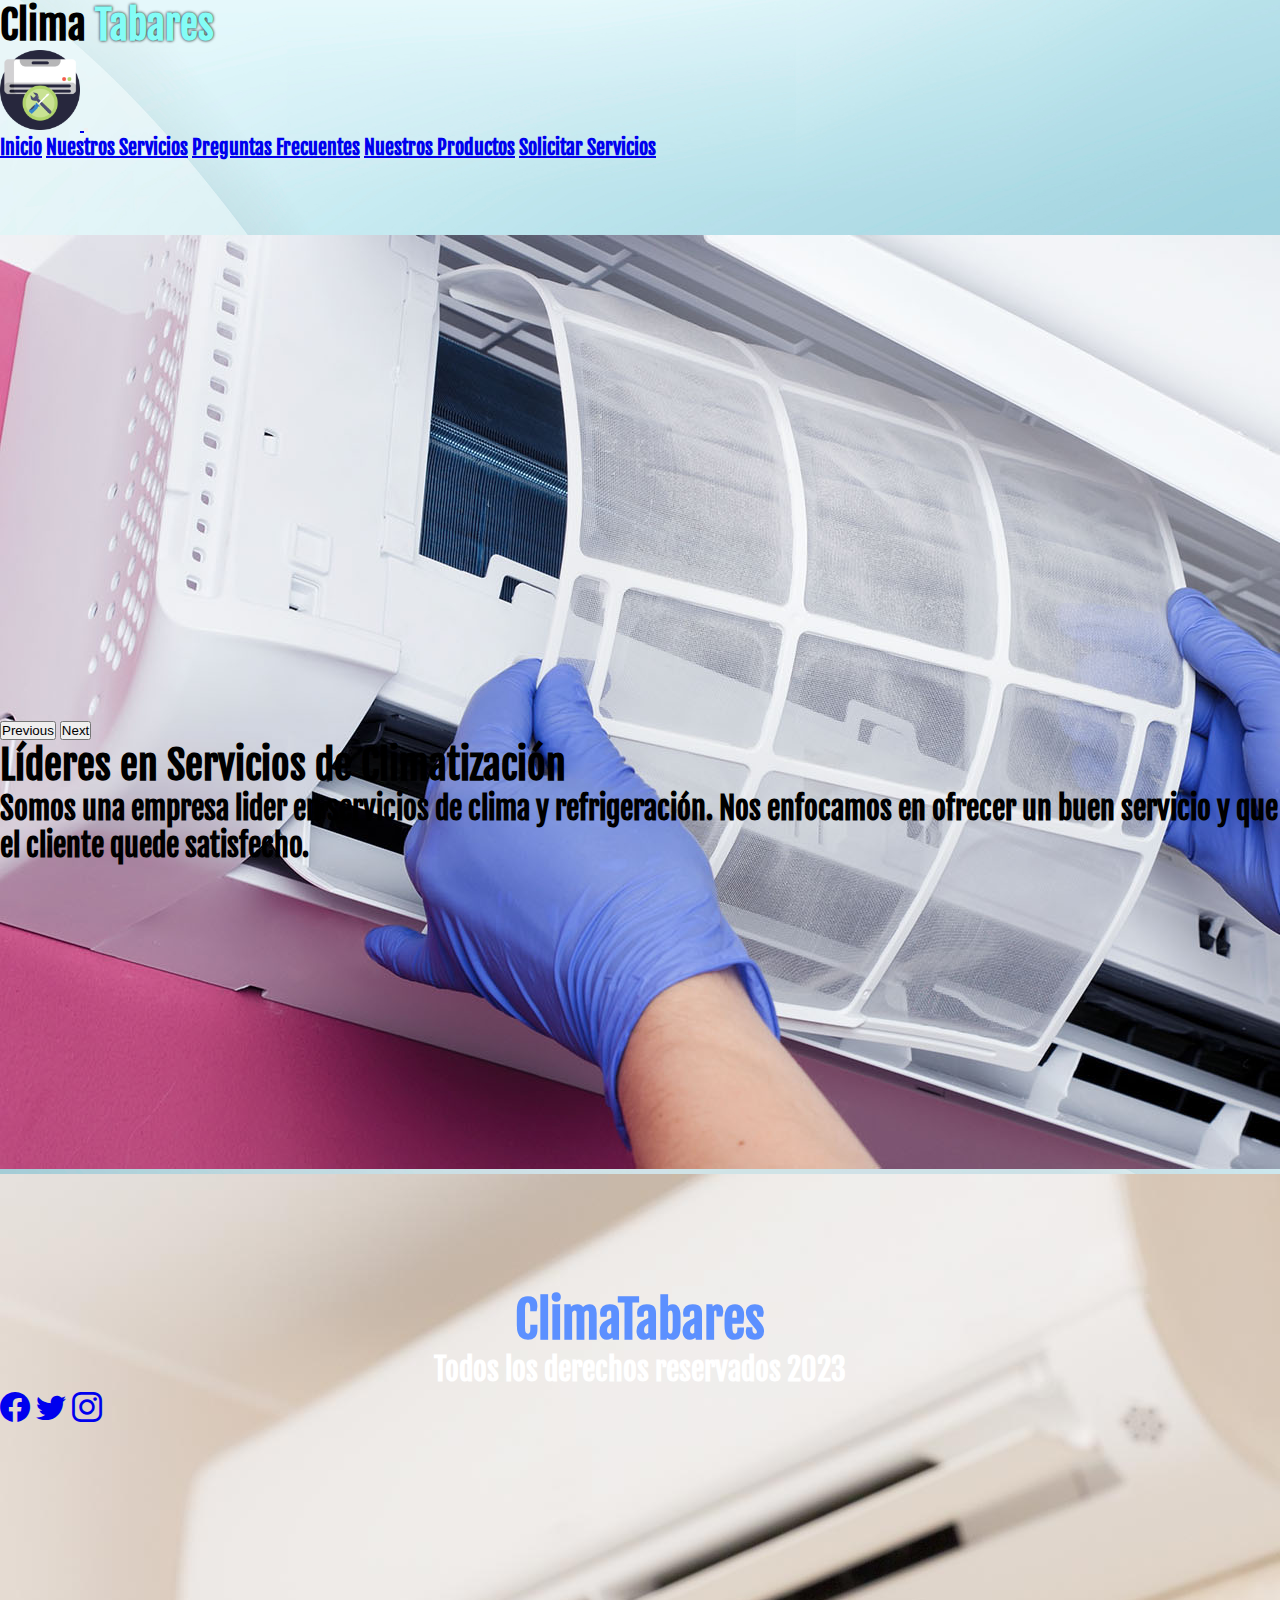
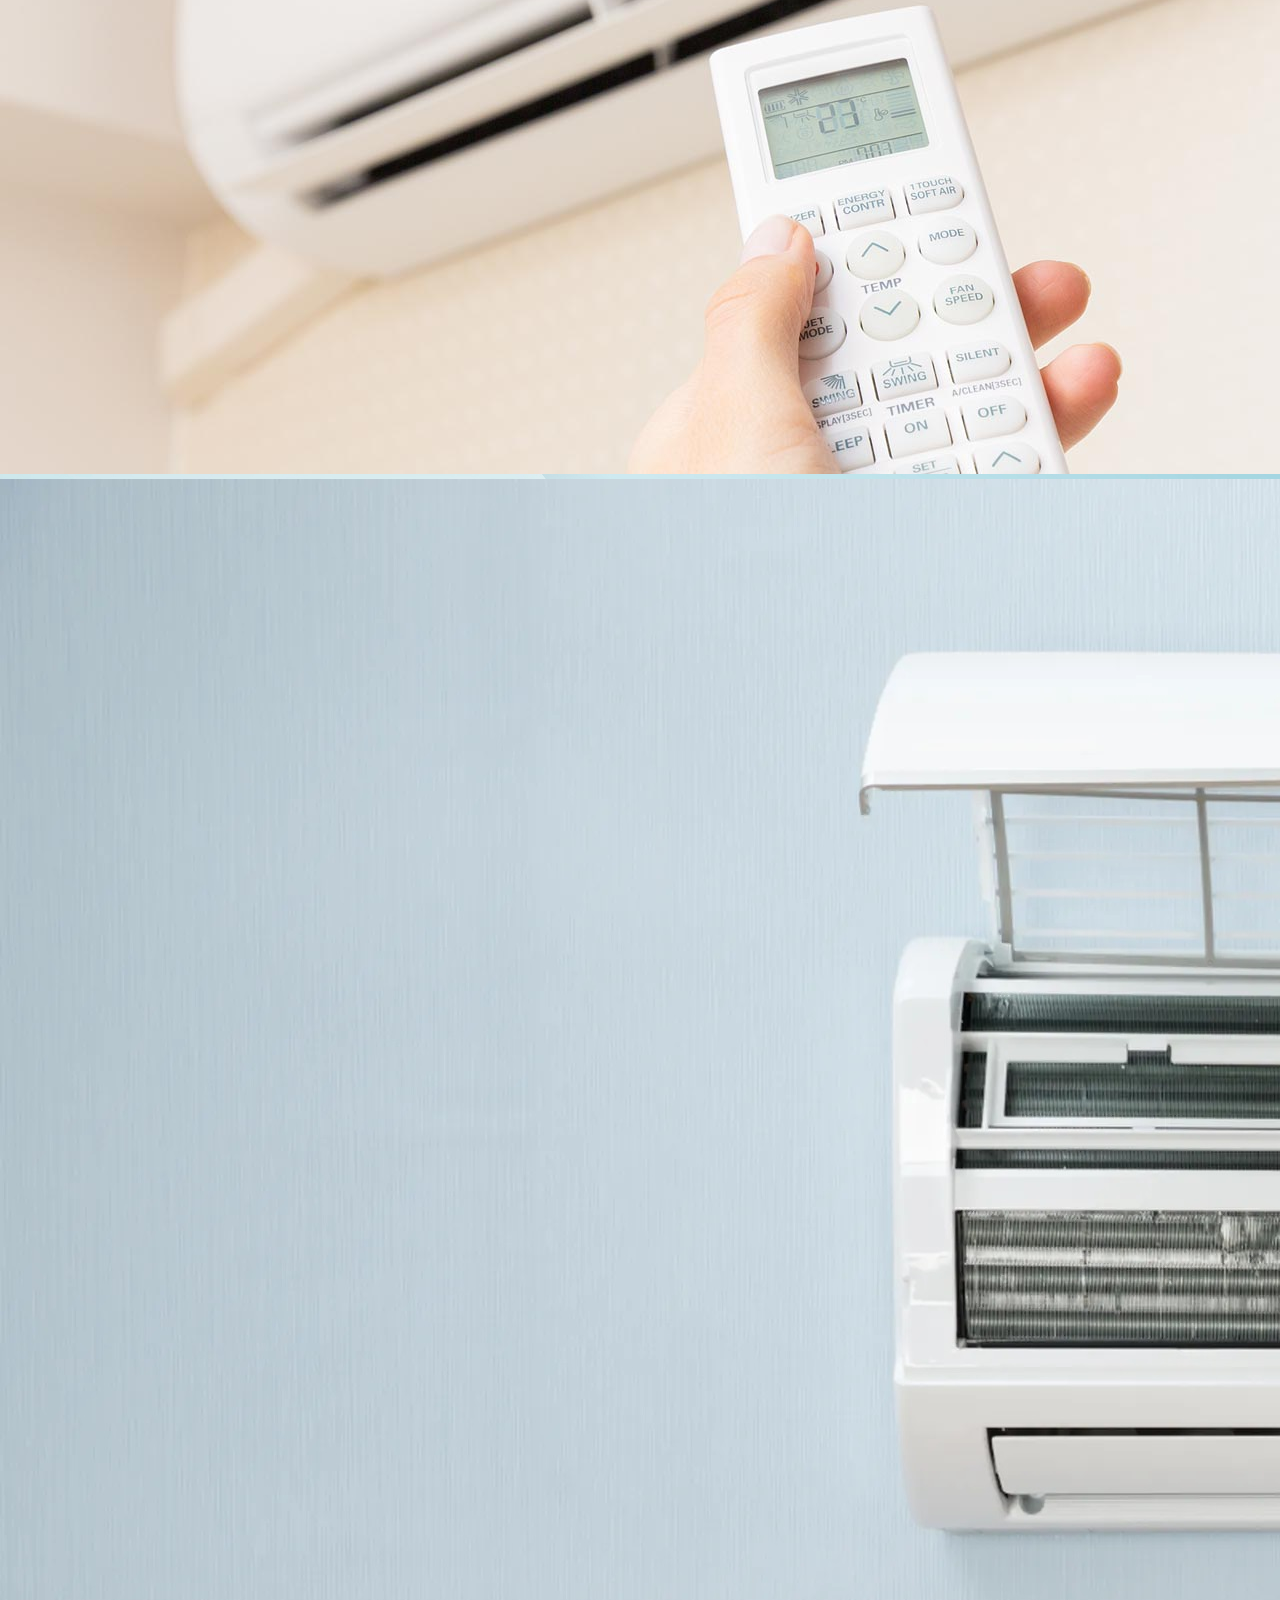
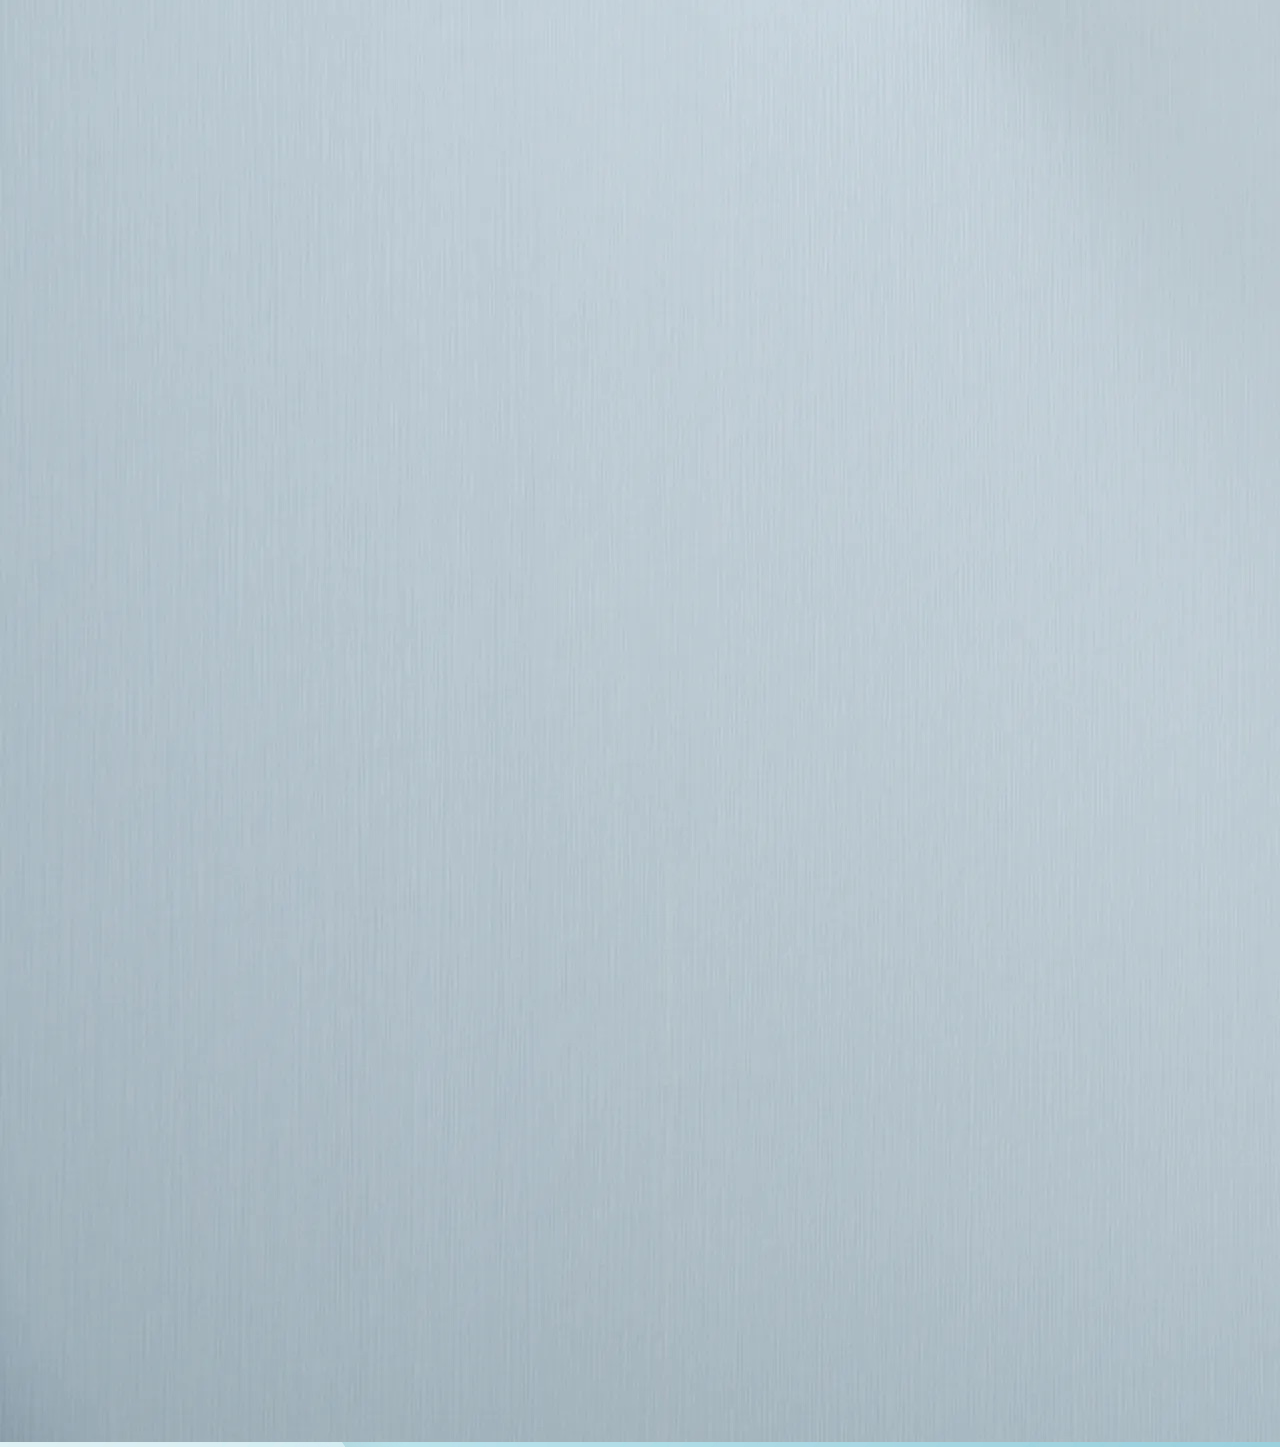
<file: index.html>
<!DOCTYPE html>
<html lang="es">

<head>
    <meta charset="UTF-8">
    <meta name="description" content="Página de la empresa ClimaTabares. Nos especializamos en los servicios de Aire acondicionado y climatización">
    <meta name="author" content="Lesther Tabares">
    <meta name="keywords" content="aire acondicionado, instalación, mantenimiento, calor, frio, climatización">
    <meta name="robots" content="index, follow">
    <meta http-equiv="X-UA-Compatible" content="IE=edge">
    <meta name="viewport" content="width=device-width, initial-scale=1.0">
    <link rel="shortcut icon" href="/assets/img/reparar.png" type="image/x-icon">
    <link rel="stylesheet" href="https://cdn.jsdelivr.net/npm/bootstrap@4.6.2/dist/css/bootstrap.min.css"
        integrity="sha384-xOolHFLEh07PJGoPkLv1IbcEPTNtaed2xpHsD9ESMhqIYd0nLMwNLD69Npy4HI+N" crossorigin="anonymous">
    <link rel="stylesheet" href="https://cdn.jsdelivr.net/npm/bootstrap-icons@1.10.3/font/bootstrap-icons.css">
    <link rel="stylesheet" href="/assets/css/style.css">
    <title>Climat</title>
</head>

<body>

    <!-- Header de la pagina -->
    <header class="container-fluid bg-info d-flex justify-content-center">
        <h1 class="p-2">Clima <span class="tabares">Tabares</span></h1>
    </header>

    <!-- Barra de Navegacion -->
    <nav class="navbar navbar-expand-sm navbar-dark bg-dark">
        <a class="navbar-brand" href="/index.html">
            <img src="/assets/img/reparar.png" alt="Logo" height="80" width="80">
        </a>
        <button class="navbar-toggler" type="button" data-toggle="collapse" data-target="#Menu"
            aria-controls="navbarSupportedContent" aria-expanded="false" aria-label="Toggle navigation">
            <span class="navbar-toggler-icon"> </span>
        </button>

        <div class="collapse navbar-collapse" id="Menu">
            <div class="navbar-nav mr-auto ml-auto text-center">
                <a class="nav-item nav-link active" href="./index.html">Inicio</a>
                <a class="nav-item nav-link" href="./assets/pages/Servicios.html">Nuestros Servicios</a>
                <a class="nav-item nav-link" href="./assets/pages/preguntas.html">Preguntas Frecuentes</a>
                <a class="nav-item nav-link" href="./assets/pages/productos.html">Nuestros Productos</a>
                <a class="nav-item nav-link" href="./assets/pages/solicitar_servicio.html">Solicitar Servicios</a>
            </div>
        </div>
    </nav>

    <!-- Carrucel de Imagenes -->
    <div id="carouselExampleIndicators" class="carousel slide" data-ride="carousel">
        <ol class="carousel-indicators">
            <li data-target="#carouselExampleIndicators" data-slide-to="0" class="active"></li>
            <li data-target="#carouselExampleIndicators" data-slide-to="1"></li>
            <li data-target="#carouselExampleIndicators" data-slide-to="2"></li>
        </ol>
        <div class="carousel-inner">
            <div class="carousel-item active" data-bs-interval="3000">
                <img src="./assets/img/Aire1.jpg" class="d-block w-100" alt="Air2">
            </div>
            <div class="carousel-item" data-bs-interval="3000">
                <img src="./assets/img/Aire2.jpg" class="d-block w-100" alt="Air2">
            </div>
            <div class="carousel-item" data-bs-interval="3000">
                <img src="./assets/img/Aire3.jpg" class="d-block w-100" alt="Air3">
            </div>
        </div>
        <button class="carousel-control-prev" type="button" data-target="#carouselExampleIndicators" data-slide="prev">
            <span class="carousel-control-prev-icon" aria-hidden="true"></span>
            <span class="sr-only">Previous</span>
        </button>
        <button class="carousel-control-next" type="button" data-target="#carouselExampleIndicators" data-slide="next">
            <span class="carousel-control-next-icon" aria-hidden="true"></span>
            <span class="sr-only">Next</span>
        </button>
    </div>

    <!-- Descripcion de la empresa -->
    <section class="w-75 mx-auto text-center pt-5" id="intro">
        <h1 class="p-3 fs-2 border-top border-3 border-dark">Líderes en Servicios de <span
                class="text-primary">Climatización</span>
        </h1>
        <p class="p-3 fs-3">Somos una empresa lider en servicios de clima y refrigeración. Nos enfocamos en ofrecer un buen servicio y que el cliente quede satisfecho.</p>
    </section>

    <!-- Video Youtube -->
    <section class="d-flex align-items-center justify-content-center">
        <iframe class="p-3 rounded" width="560" height="315" src="https://www.youtube.com/embed/mEiyH8zyeTQ"
            title="YouTube video player" frameborder="0"
            allow="accelerometer; autoplay; clipboard-write; encrypted-media; gyroscope; picture-in-picture; web-share"
            allowfullscreen></iframe>
    </section>

    <!-- Footer -->
    <footer class="w-100 d-flex justify-content-around flex-wrap mt-5">
        <div class="p-4 mt-2" id="mapa">
            <iframe class="rounded" src="https://www.google.com/maps/embed?pb=!1m18!1m12!1m3!1d1636.6789886791414!2d-56.11196959999999!3d-34.8723561!2m3!1f0!2f0!3f0!3m2!1i1024!2i768!4f13.1!3m3!1m2!1s0x959f872d0d018c9f%3A0x674b7c60d6a9017!2sDr%20Carlos%20Mar%C3%ADa%20Prando%202428%2C%2011400%20Montevideo%2C%20Departamento%20de%20Montevideo!5e0!3m2!1ses-419!2suy!4v1682265717693!5m2!1ses-419!2suy"
                width="200" height="100" style="border:0;" allowfullscreen="" loading="lazy"
                referrerpolicy="no-referrer-when-downgrade"></iframe>
        </div>
        <p class="px-3 pt-3 mt-2" id="footerText">
            <span class="span">ClimaTabares</span> <br> Todos los derechos reservados 2023
        </p>
        <div class="mt-5" id="redes">
            <a href="https://www.facebook.com/ClimaTabares"><i class="bi bi-facebook"></i></a>
            <a href="#"><i class="bi bi-twitter"></i></a>
            <a href="https://www.instagram.com/clima_tabares"><i class="bi bi-instagram"></i></a>
        </div>
    </footer>


    <script src="https://cdn.jsdelivr.net/npm/jquery@3.5.1/dist/jquery.slim.min.js"
        integrity="sha384-DfXdz2htPH0lsSSs5nCTpuj/zy4C+OGpamoFVy38MVBnE+IbbVYUew+OrCXaRkfj"
        crossorigin="anonymous"></script>
    <script src="https://cdn.jsdelivr.net/npm/popper.js@1.16.1/dist/umd/popper.min.js"
        integrity="sha384-9/reFTGAW83EW2RDu2S0VKaIzap3H66lZH81PoYlFhbGU+6BZp6G7niu735Sk7lN"
        crossorigin="anonymous"></script>
    <script src="https://cdn.jsdelivr.net/npm/bootstrap@4.6.2/dist/js/bootstrap.min.js"
        integrity="sha384-+sLIOodYLS7CIrQpBjl+C7nPvqq+FbNUBDunl/OZv93DB7Ln/533i8e/mZXLi/P+"
        crossorigin="anonymous"></script>
</body>

</html>
</file>
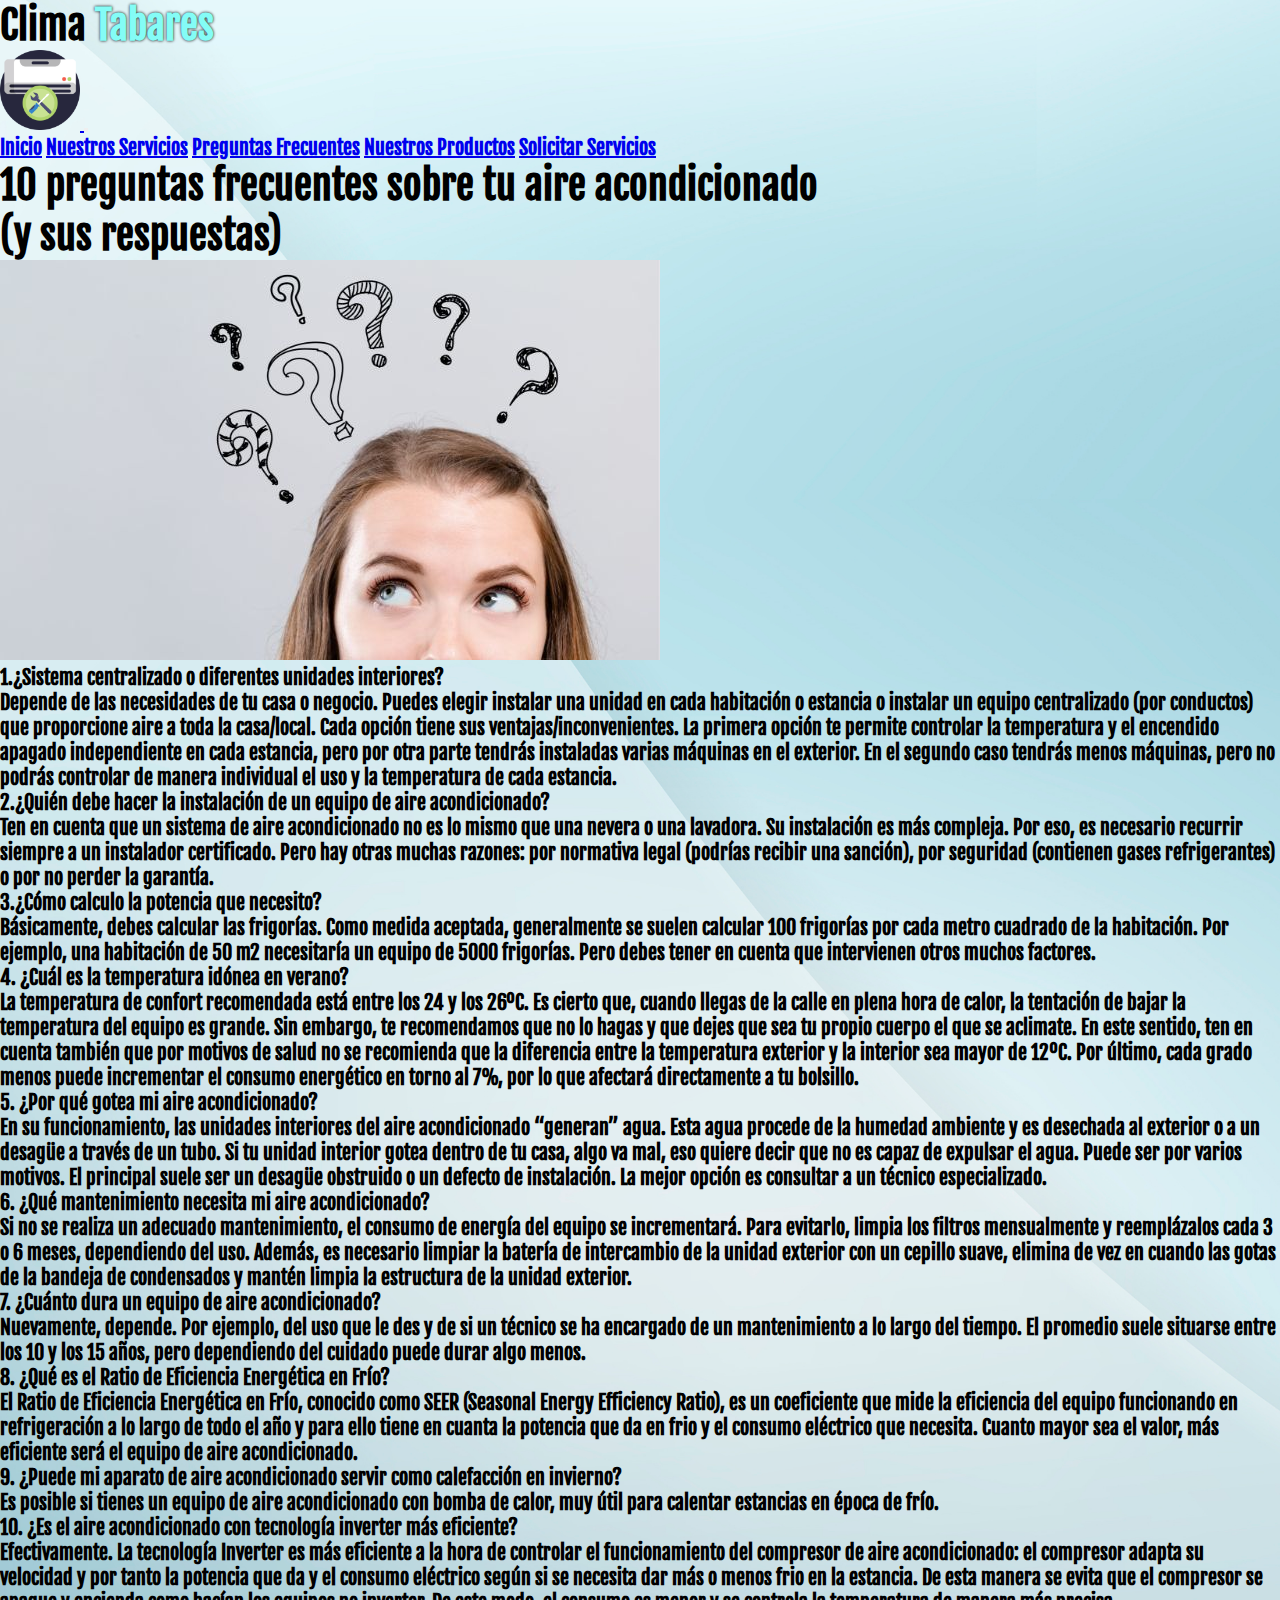
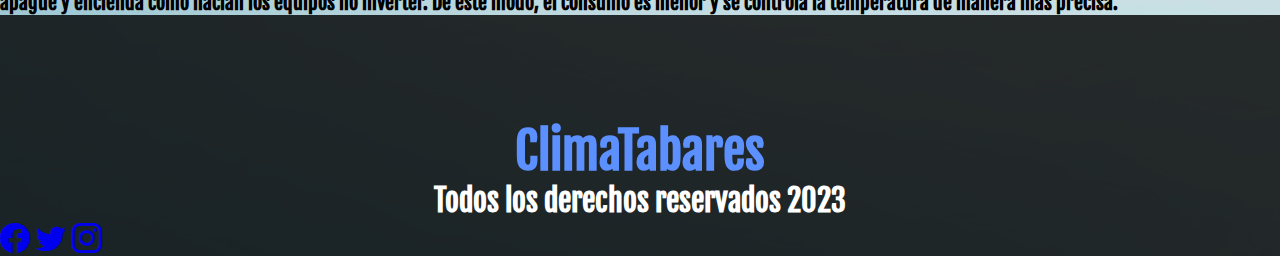
<file: assets/pages/preguntas.html>
<!DOCTYPE html>
<html lang="es">

<head>
    <meta charset="UTF-8">
    <meta name="description"
        content="Página de la empresa ClimaTabares. Nos especializamos en los servicios de Aire acondicionado y climatización">
    <meta name="author" content="Lesther Tabares">
    <meta name="keywords" content="aire acondicionado, instalación, mantenimiento, calor, frio, climatización">
    <meta name="robots" content="index, follow">
    <meta http-equiv="X-UA-Compatible" content="IE=edge">
    <meta name="viewport" content="width=device-width, initial-scale=1.0">
    <link rel="shortcut icon" href="/assets/img/reparar.png" type="image/x-icon">
    <link rel="stylesheet" href="https://cdn.jsdelivr.net/npm/bootstrap@4.6.2/dist/css/bootstrap.min.css"
        integrity="sha384-xOolHFLEh07PJGoPkLv1IbcEPTNtaed2xpHsD9ESMhqIYd0nLMwNLD69Npy4HI+N" crossorigin="anonymous">
    <link rel="stylesheet" href="https://cdn.jsdelivr.net/npm/bootstrap-icons@1.10.3/font/bootstrap-icons.css">
    <link rel="stylesheet" href="/assets/css/style.css">
    <title>preguntas frecuentes</title>
</head>

<body>

    <!-- Header de la pagina -->
    <header class="container-fluid bg-info d-flex justify-content-center">
        <h1 class="p-2">Clima <span class="tabares">Tabares</span></h1>
    </header>

    <!-- Barra de Navegacion -->
    <nav class="navbar navbar-expand-sm navbar-dark bg-dark">
        <a class="navbar-brand" href="/index.html">
            <img src="/assets/img/reparar.png" alt="Logo" height="80" width="80">
        </a>
        <button class="navbar-toggler" type="button" data-toggle="collapse" data-target="#Menu"
            aria-controls="navbarSupportedContent" aria-expanded="false" aria-label="Toggle navigation">
            <span class="navbar-toggler-icon"> </span>
        </button>

        <div class="collapse navbar-collapse" id="Menu">
            <div class="navbar-nav mr-auto ml-auto text-center">
                <a class="nav-item nav-link" href="/index.html">Inicio</a>
                <a class="nav-item nav-link" href="./Servicios.html">Nuestros Servicios</a>
                <a class="nav-item nav-link active" href="./preguntas.html">Preguntas Frecuentes</a>
                <a class="nav-item nav-link" href="./productos.html">Nuestros Productos</a>
                <a class="nav-item nav-link" href="./solicitar_servicio.html">Solicitar Servicios</a>
            </div>
        </div>
    </nav>

    <!-- Preguntas y Respuestas -->
    <section>
        <div class="container-fluid mt-4 ">
            <h1>10 preguntas frecuentes sobre tu aire acondicionado
                <br>
                (y sus respuestas)
            </h1>
        </div>

        <div class="flex-wrap text-center ">
            <img class="col-lg-6 col-md-6 col-sm-12 mt-4" src="../img/preguntas-si-no.jpg" alt="preguntas">
        </div>

        <div class="container-fluid my-5">
            <p>
                <span class="text-primary"> 1.¿Sistema centralizado o diferentes unidades interiores?</span>
                <br> Depende de las necesidades de tu casa o negocio. Puedes elegir instalar una unidad en cada
                habitación o estancia o instalar un equipo centralizado (por conductos) que proporcione aire a toda la
                casa/local. Cada opción tiene sus ventajas/inconvenientes. La primera opción te permite controlar la
                temperatura y el encendido apagado independiente en cada estancia, pero por otra parte tendrás
                instaladas varias máquinas en el exterior. En el segundo caso tendrás menos máquinas, pero no podrás
                controlar de manera individual el uso y la temperatura de cada estancia.
            </p>
            <p>
                <span class="text-primary"> 2.¿Quién debe hacer la instalación de un equipo de aire
                    acondicionado?</span>
                <br> Ten en cuenta que un sistema de aire acondicionado no es lo mismo que una nevera o una lavadora. Su
                instalación es más compleja. Por eso, es necesario recurrir siempre a un instalador certificado. Pero
                hay otras muchas razones: por normativa legal (podrías recibir una sanción), por seguridad (contienen
                gases refrigerantes) o por no perder la garantía.
            </p>
            <p>
                <span class="text-primary"> 3.¿Cómo calculo la potencia que necesito?</span>
                <br> Básicamente, debes calcular las frigorías. Como medida aceptada, generalmente se suelen calcular
                100 frigorías por cada metro cuadrado de la habitación. Por ejemplo, una habitación de 50 m2 necesitaría
                un equipo de 5000 frigorías. Pero debes tener en cuenta que intervienen otros muchos factores.
            </p>
            <p>
                <span class="text-primary">4. ¿Cuál es la temperatura idónea en verano?</span>
                <br> La temperatura de confort recomendada está entre los 24 y los 26ºC. Es cierto que, cuando llegas de
                la calle en plena hora de calor, la tentación de bajar la temperatura del equipo es grande. Sin embargo,
                te recomendamos que no lo hagas y que dejes que sea tu propio cuerpo el que se aclimate.
                En este sentido, ten en cuenta también que por motivos de salud no se recomienda que la diferencia entre
                la temperatura exterior y la interior sea mayor de 12ºC.
                Por último, cada grado menos puede incrementar el consumo energético en torno al 7%, por lo que afectará
                directamente a tu bolsillo.
            </p>
            <p>
                <span class="text-primary">5. ¿Por qué gotea mi aire acondicionado?</span>
                <br> En su funcionamiento, las unidades interiores del aire acondicionado “generan” agua. Esta agua
                procede de la humedad ambiente y es desechada al exterior o a un desagüe a través de un tubo.
                Si tu unidad interior gotea dentro de tu casa, algo va mal, eso quiere decir que no es capaz de expulsar
                el agua. Puede ser por varios motivos. El principal suele ser un desagüe obstruido o un defecto de
                instalación. La mejor opción es consultar a un técnico especializado.
            </p>
            <p>
                <span class="text-primary">6. ¿Qué mantenimiento necesita mi aire acondicionado?</span>
                <br> Si no se realiza un adecuado mantenimiento, el consumo de energía del equipo se incrementará. Para
                evitarlo, limpia los filtros mensualmente y reemplázalos cada 3 o 6 meses, dependiendo del uso. Además,
                es necesario limpiar la batería de intercambio de la unidad exterior con un cepillo suave, elimina de
                vez en cuando las gotas de la bandeja de condensados y mantén limpia la estructura de la unidad
                exterior.
            </p>
            <p>
                <span class="text-primary">7. ¿Cuánto dura un equipo de aire acondicionado?</span>
                <br> Nuevamente, depende. Por ejemplo, del uso que le des y de si un técnico se ha encargado de un
                mantenimiento a lo largo del tiempo. El promedio suele situarse entre los 10 y los 15 años, pero
                dependiendo del cuidado puede durar algo menos.
            </p>
            <p>
                <span class="text-primary">8. ¿Qué es el Ratio de Eficiencia Energética en Frío?</span>
                <br>El Ratio de Eficiencia Energética en Frío, conocido como SEER (Seasonal Energy Efficiency Ratio), es
                un coeficiente que mide la eficiencia del equipo funcionando en refrigeración a lo largo de todo el año
                y para ello tiene en cuanta la potencia que da en frio y el consumo eléctrico que necesita. Cuanto mayor
                sea el valor, más eficiente será el equipo de aire acondicionado.
            </p>
            <p>
                <span class="text-primary">9. ¿Puede mi aparato de aire acondicionado servir como calefacción en
                    invierno?</span>
                <br> Es posible si tienes un equipo de aire acondicionado con bomba de calor, muy útil para calentar
                estancias en época de frío.
            </p>
            <p>
                <span class="text-primary">10. ¿Es el aire acondicionado con tecnología inverter más eficiente?</span>
                <br> Efectivamente. La tecnología Inverter es más eficiente a la hora de controlar el funcionamiento del
                compresor de aire acondicionado: el compresor adapta su velocidad y por tanto la potencia que da y el
                consumo eléctrico según si se necesita dar más o menos frio en la estancia.
                De esta manera se evita que el compresor se apague y encienda como hacían los equipos no inverter.
                De este modo, el consumo es menor y se controla la temperatura de manera más precisa.
            </p>
        </div>
    </section>

    <!-- Footer -->
    <footer class="w-100 d-flex justify-content-around flex-wrap mt-5">
        <div class="p-4 mt-2" id="mapa">
            <iframe class="rounded" src="https://www.google.com/maps/embed?pb=!1m18!1m12!1m3!1d1636.6789886791414!2d-56.11196959999999!3d-34.8723561!2m3!1f0!2f0!3f0!3m2!1i1024!2i768!4f13.1!3m3!1m2!1s0x959f872d0d018c9f%3A0x674b7c60d6a9017!2sDr%20Carlos%20Mar%C3%ADa%20Prando%202428%2C%2011400%20Montevideo%2C%20Departamento%20de%20Montevideo!5e0!3m2!1ses-419!2suy!4v1682265717693!5m2!1ses-419!2suy"
                width="200" height="100" style="border:0;" allowfullscreen="" loading="lazy"
                referrerpolicy="no-referrer-when-downgrade"></iframe>
        </div>
        <p class="px-3 pt-3 mt-2" id="footerText">
            <span class="span">ClimaTabares</span> <br> Todos los derechos reservados 2023
        </p>
        <div class="mt-5" id="redes">
            <a href="https://www.facebook.com/ClimaTabares"><i class="bi bi-facebook"></i></a>
            <a href="#"><i class="bi bi-twitter"></i></a>
            <a href="https://www.instagram.com/clima_tabares"><i class="bi bi-instagram"></i></a>
        </div>
    </footer>

    <script src="https://cdn.jsdelivr.net/npm/jquery@3.5.1/dist/jquery.slim.min.js"
        integrity="sha384-DfXdz2htPH0lsSSs5nCTpuj/zy4C+OGpamoFVy38MVBnE+IbbVYUew+OrCXaRkfj"
        crossorigin="anonymous"></script>
    <script src="https://cdn.jsdelivr.net/npm/popper.js@1.16.1/dist/umd/popper.min.js"
        integrity="sha384-9/reFTGAW83EW2RDu2S0VKaIzap3H66lZH81PoYlFhbGU+6BZp6G7niu735Sk7lN"
        crossorigin="anonymous"></script>
    <script src="https://cdn.jsdelivr.net/npm/bootstrap@4.6.2/dist/js/bootstrap.min.js"
        integrity="sha384-+sLIOodYLS7CIrQpBjl+C7nPvqq+FbNUBDunl/OZv93DB7Ln/533i8e/mZXLi/P+"
        crossorigin="anonymous"></script>
</body>

</html>
</file>
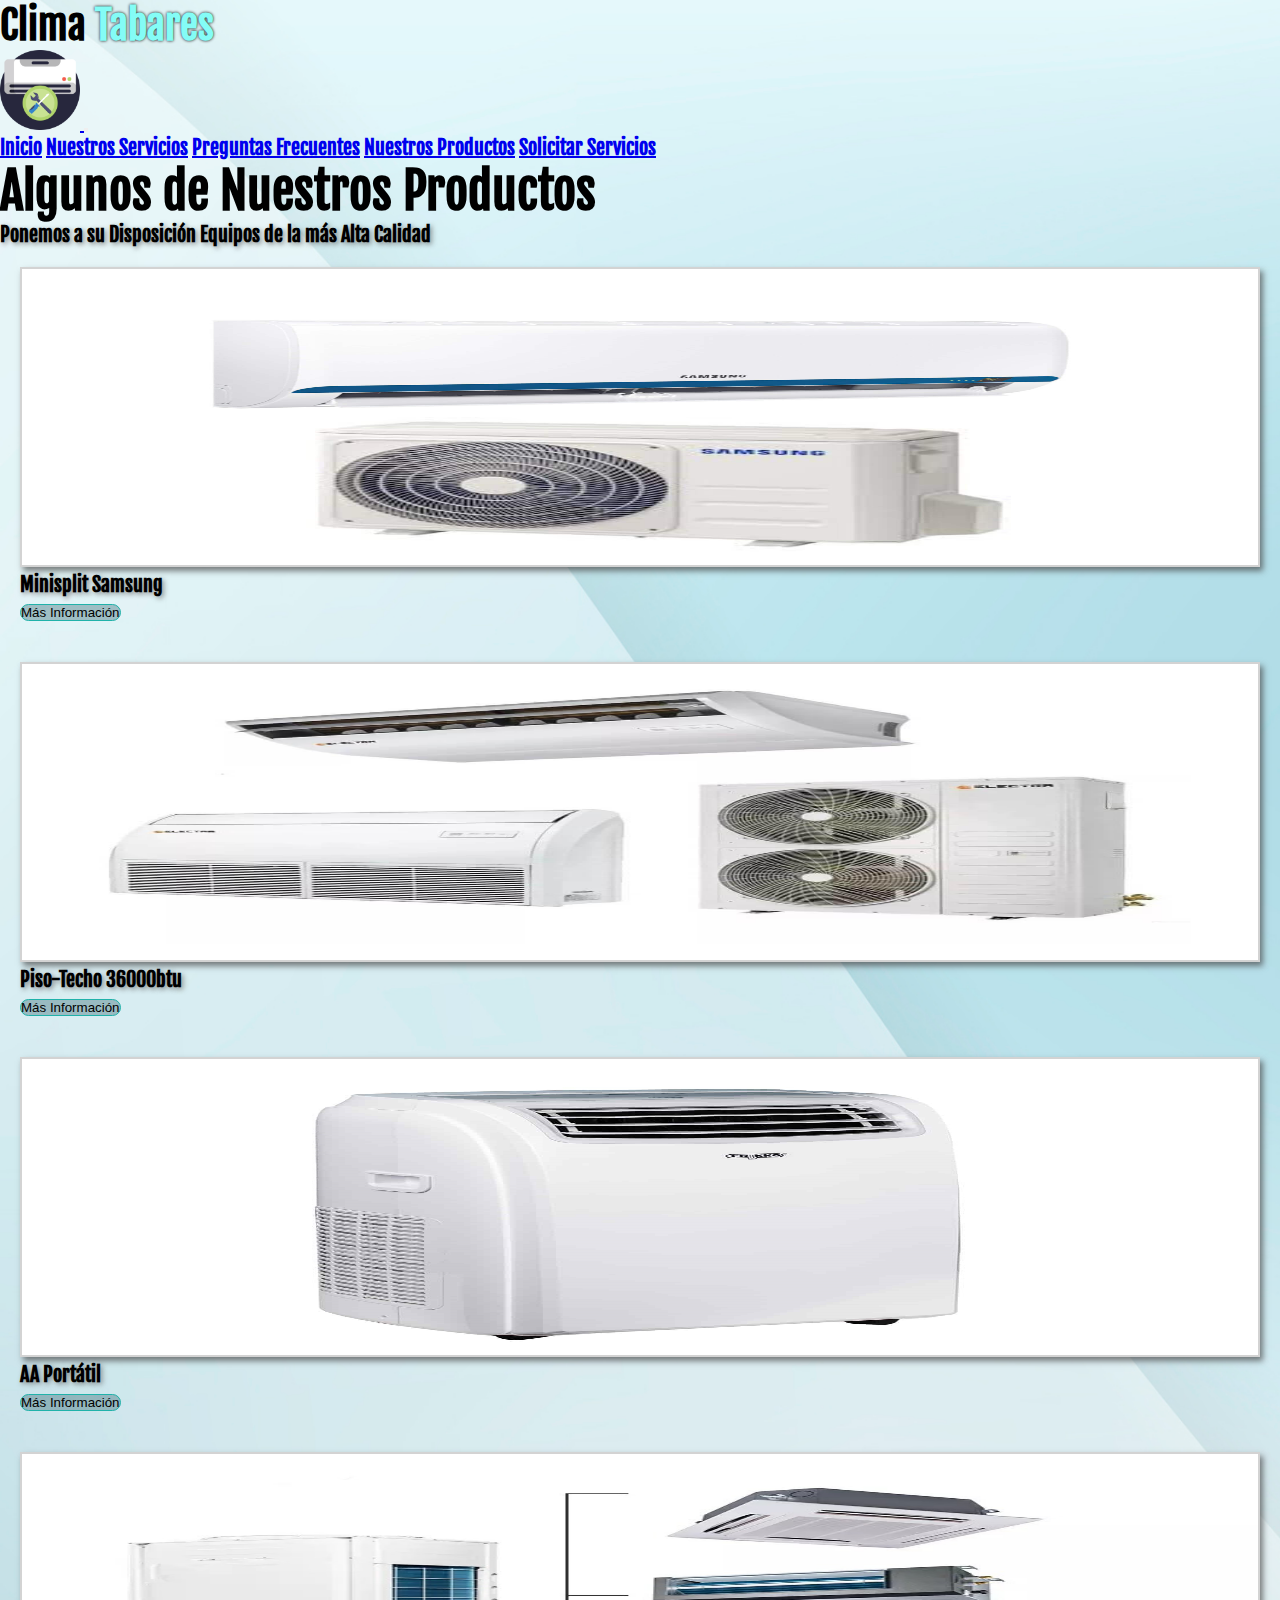
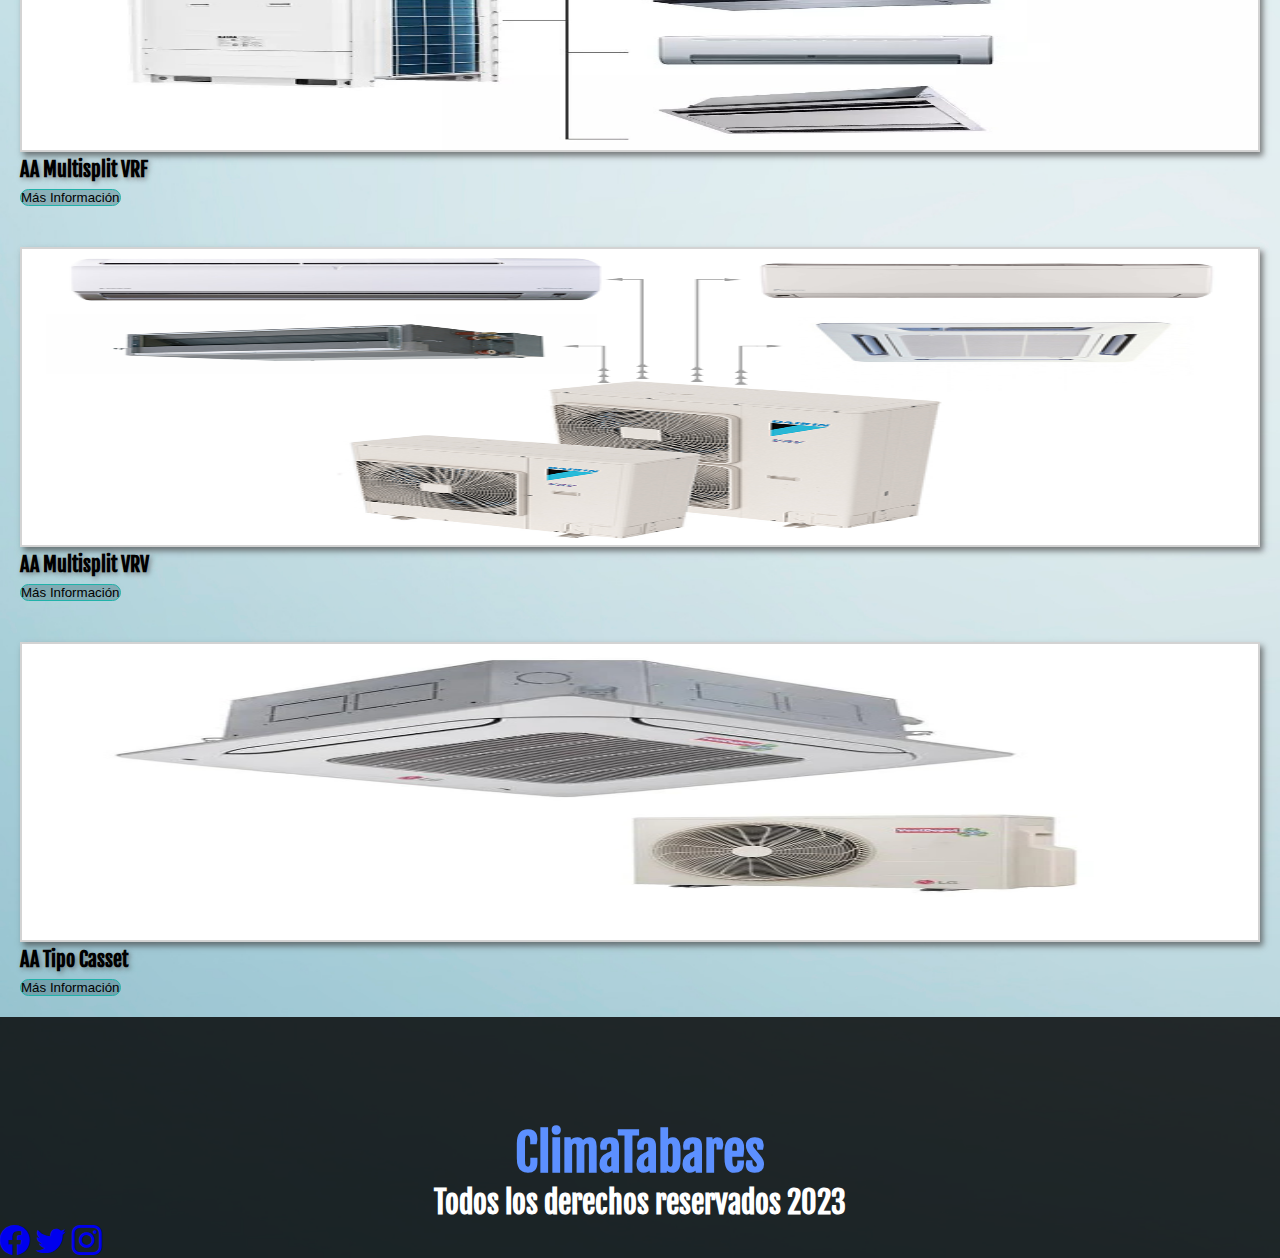
<file: assets/pages/productos.html>
<!DOCTYPE html>
<html lang="es">

<head>
    <meta charset="UTF-8">
    <meta name="description" content="Página de la empresa ClimaTabares. Nos especializamos en los servicios de Aire acondicionado y climatización">
    <meta name="author" content="Lesther Tabares">
    <meta name="keywords" content="aire acondicionado, instalación, mantenimiento, calor, frio, climatización">
    <meta name="robots" content="index, follow">
    <meta http-equiv="X-UA-Compatible" content="IE=edge">
    <meta name="viewport" content="width=device-width, initial-scale=1.0">
    <link rel="shortcut icon" href="/assets/img/reparar.png" type="image/x-icon">
    <link rel="stylesheet" href="https://cdn.jsdelivr.net/npm/bootstrap@4.6.2/dist/css/bootstrap.min.css"
        integrity="sha384-xOolHFLEh07PJGoPkLv1IbcEPTNtaed2xpHsD9ESMhqIYd0nLMwNLD69Npy4HI+N" crossorigin="anonymous">
    <link rel="stylesheet" href="https://cdn.jsdelivr.net/npm/bootstrap-icons@1.10.3/font/bootstrap-icons.css">
    <link rel="stylesheet" href="/assets/css/style.css">
    <title>nuestros productos</title>
</head>

<body>

    <!-- Header de la pagina -->
    <header class="container-fluid bg-info d-flex justify-content-center">
        <h1 class="p-2">Clima <span class="tabares">Tabares</span></h1>
    </header>

    <!-- Barra de Navegacion -->
    <nav class="navbar navbar-expand-sm navbar-dark bg-dark">
        <a class="navbar-brand" href="/index.html">
            <img src="/assets/img/reparar.png" alt="Logo" height="80" width="80">
        </a>
        <button class="navbar-toggler" type="button" data-toggle="collapse" data-target="#Menu"
            aria-controls="navbarSupportedContent" aria-expanded="false" aria-label="Toggle navigation">
            <span class="navbar-toggler-icon"> </span>
        </button>

        <div class="collapse navbar-collapse" id="Menu">
            <div class="navbar-nav mr-auto ml-auto text-center">
                <a class="nav-item nav-link" href="/index.html">Inicio</a>
                <a class="nav-item nav-link" href="./Servicios.html">Nuestros Servicios</a>
                <a class="nav-item nav-link" href="./preguntas.html">Preguntas Frecuentes</a>
                <a class="nav-item nav-link active" href="./productos.html">Nuestros Productos</a>
                <a class="nav-item nav-link" href="./solicitar_servicio.html">Solicitar Servicios</a>
            </div>
        </div>
    </nav>

    <!-- Imágenes de Productos -->
    <section class="container" id="galeria">
        <div class="text-center pt-5 ">
            <h1>Algunos de Nuestros Productos</h1>
            <p>Ponemos a su Disposición Equipos de la más Alta Calidad</p>
        </div>
        <div class="row pt-5 text-center">
            <div class="col-lg-4 col-md-6 col-sm-12">
                <a href="../img/MinisplitSamsung.jpg" target="_blank">
                    <img class="rounded" src="../img/MinisplitSamsung.jpg" alt="Galeria Productos">
                </a>
                <p class="text-center mt-2">Minisplit Samsung</p>
                <button class="readMore btn">Más Información</button>
            </div>
            <div class="col-lg-4 col-md-6 col-sm-12">
                <a href="../img/PisoTechoElectra.jpg" target="_blank">
                    <img class="rounded" src="../img/PisoTechoElectra.jpg" alt="Galeria Productos">
                </a>
                <p class="text-center mt-2">Piso-Techo 36000btu</p>
                <button class="readMore btn">Más Información</button>
            </div>
            <div class="col-lg-4 col-md-6 col-sm-12">
                <a href="../img/Portatil.jpg" target="_blank">
                    <img class="rounded" src="../img/Portatil.jpg" alt="Galeria Productos">
                </a>
                <p class="text-center mt-2">AA Portátil</p>
                <button class="readMore btn">Más Información</button>
            </div>
            <div class="col-lg-4 col-md-6 col-sm-12 mt-4">
                <a href="../img/VRF.jpg" target="_blank">
                    <img class="rounded" src="../img/VRF.jpg" alt="Galeria Productos">
                </a>
                <p class="text-center mt-2">AA Multisplit VRF</p>
                <button class="readMore btn">Más Información</button>
            </div>
            <div class="col-lg-4 col-md-6 col-sm-12  mt-4">
                <a href="../img/VRV.png" target="_blank">
                    <img class="rounded" src="../img/VRV.png" alt="Galeria Productos">
                </a>
                <p class="text-center mt-2">AA Multisplit VRV</p>
                <button class="readMore btn">Más Información</button>
            </div>
            <div class="col-lg-4 col-md-6 col-sm-12  mt-4">
                <a href="../img/Casset.jpg" target="_blank">
                    <img class="rounded" src="../img/Casset.jpg" alt="Galeria Productos">
                </a>
                <p class="text-center mt-2">AA Tipo Casset</p>
                <button class="readMore btn">Más Información</button>
            </div>
        </div>
    </section>


    <!-- Footer -->
    <footer class="w-100 d-flex justify-content-around flex-wrap mt-5">
        <div class="p-4 mt-2" id="mapa">
            <iframe class="rounded" src="https://www.google.com/maps/embed?pb=!1m18!1m12!1m3!1d1636.6789886791414!2d-56.11196959999999!3d-34.8723561!2m3!1f0!2f0!3f0!3m2!1i1024!2i768!4f13.1!3m3!1m2!1s0x959f872d0d018c9f%3A0x674b7c60d6a9017!2sDr%20Carlos%20Mar%C3%ADa%20Prando%202428%2C%2011400%20Montevideo%2C%20Departamento%20de%20Montevideo!5e0!3m2!1ses-419!2suy!4v1682265717693!5m2!1ses-419!2suy"
                width="200" height="100" style="border:0;" allowfullscreen="" loading="lazy"
                referrerpolicy="no-referrer-when-downgrade"></iframe>
        </div>
        <p class="px-3 pt-3 mt-2" id="footerText">
            <span class="span">ClimaTabares</span> <br> Todos los derechos reservados 2023
        </p>
        <div class="mt-5" id="redes">
            <a href="https://www.facebook.com/ClimaTabares"><i class="bi bi-facebook"></i></a>
            <a href="#"><i class="bi bi-twitter"></i></a>
            <a href="https://www.instagram.com/clima_tabares"><i class="bi bi-instagram"></i></a>
        </div>
    </footer>

    <script src="https://cdn.jsdelivr.net/npm/jquery@3.5.1/dist/jquery.slim.min.js"
        integrity="sha384-DfXdz2htPH0lsSSs5nCTpuj/zy4C+OGpamoFVy38MVBnE+IbbVYUew+OrCXaRkfj"
        crossorigin="anonymous"></script>
    <script src="https://cdn.jsdelivr.net/npm/popper.js@1.16.1/dist/umd/popper.min.js"
        integrity="sha384-9/reFTGAW83EW2RDu2S0VKaIzap3H66lZH81PoYlFhbGU+6BZp6G7niu735Sk7lN"
        crossorigin="anonymous"></script>
    <script src="https://cdn.jsdelivr.net/npm/bootstrap@4.6.2/dist/js/bootstrap.min.js"
        integrity="sha384-+sLIOodYLS7CIrQpBjl+C7nPvqq+FbNUBDunl/OZv93DB7Ln/533i8e/mZXLi/P+"
        crossorigin="anonymous"></script>
</body>

</html>
</file>
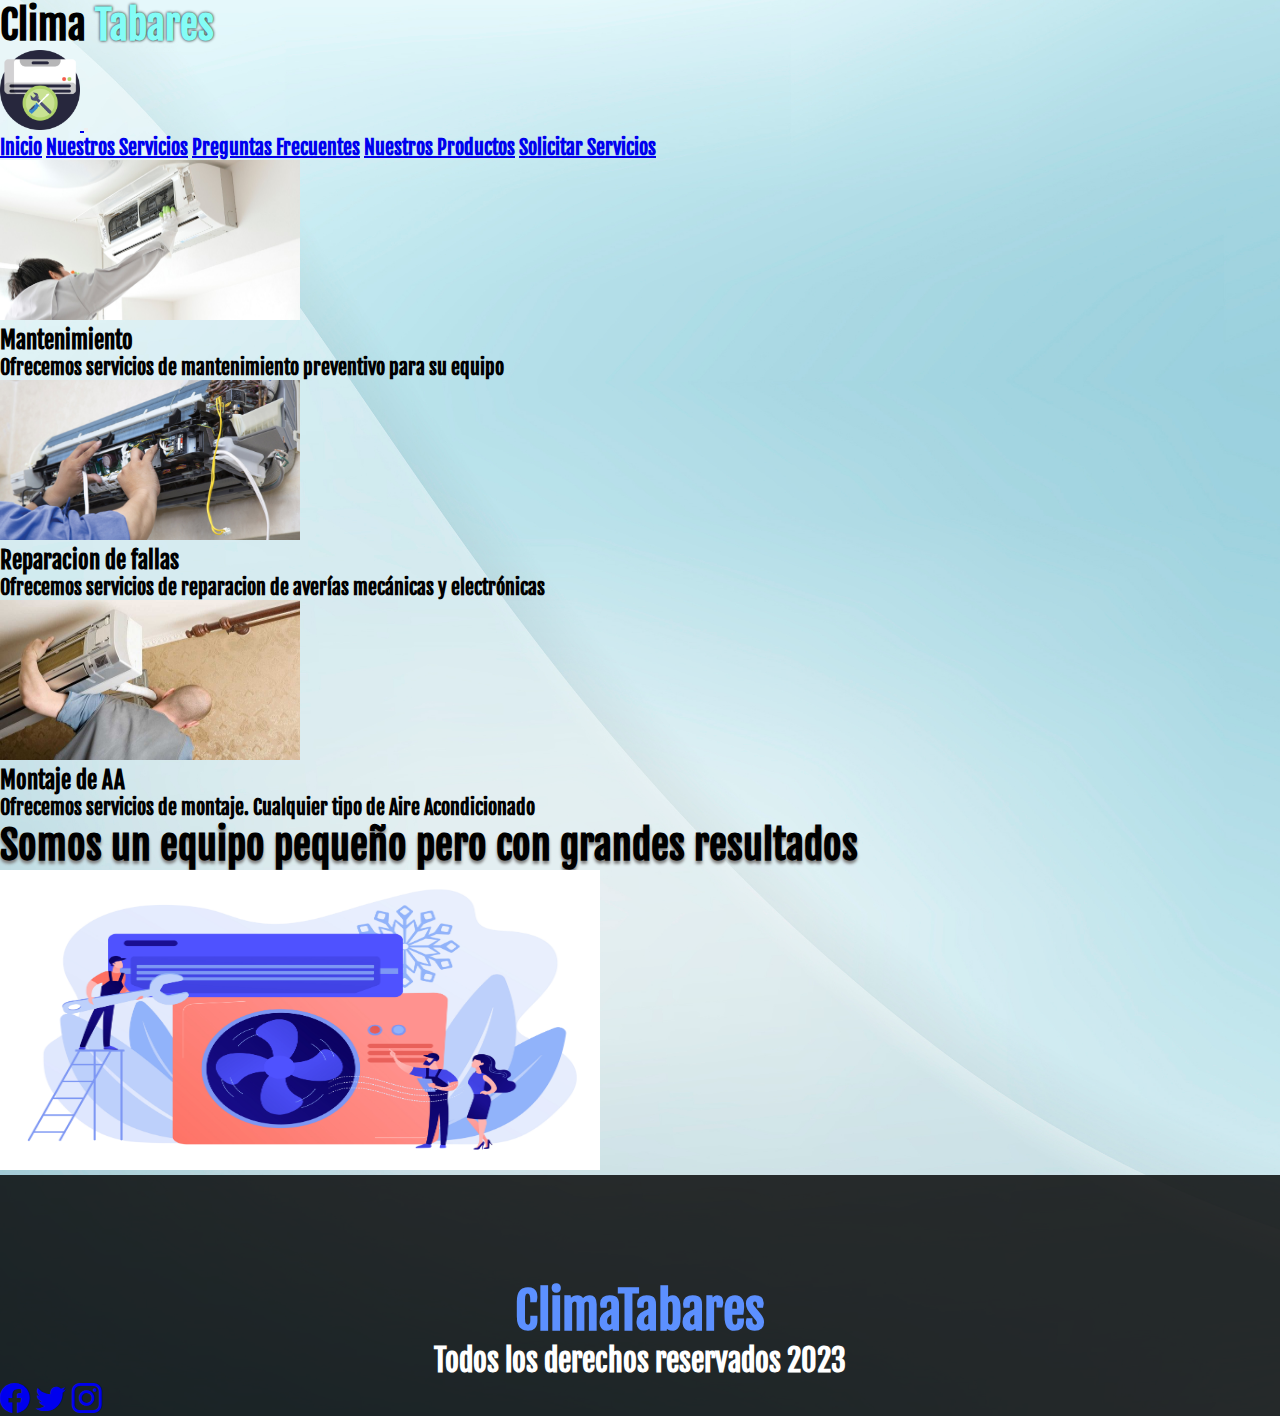
<file: assets/pages/Servicios.html>
<!DOCTYPE html>
<html lang="es">

<head>
    <meta charset="UTF-8">
    <meta name="description" content="Página de la empresa ClimaTabares. Nos especializamos en los servicios de Aire acondicionado y climatización">
    <meta name="author" content="Lesther Tabares">
    <meta name="keywords" content="aire acondicionado, instalación, mantenimiento, calor, frio, climatización">
    <meta name="robots" content="index, follow">
    <meta http-equiv="X-UA-Compatible" content="IE=edge">
    <meta name="viewport" content="width=device-width, initial-scale=1.0">
    <link rel="shortcut icon" href="/assets/img/reparar.png" type="image/x-icon">
    <link rel="stylesheet" href="https://cdn.jsdelivr.net/npm/bootstrap@4.6.2/dist/css/bootstrap.min.css"
        integrity="sha384-xOolHFLEh07PJGoPkLv1IbcEPTNtaed2xpHsD9ESMhqIYd0nLMwNLD69Npy4HI+N" crossorigin="anonymous">
    <link rel="stylesheet" href="https://cdn.jsdelivr.net/npm/bootstrap-icons@1.10.3/font/bootstrap-icons.css">
    <link rel="stylesheet" href="/assets/css/style.css">
    <title>Climat</title>
</head>

<body>

    <!-- Header de la pagina -->
    <header class="container-fluid bg-info d-flex justify-content-center">
        <h1 class="p-2">Clima <span class="tabares">Tabares</span></h1>
    </header>

    <!-- Barra de Navegacion -->
    <nav class="navbar navbar-expand-sm navbar-dark bg-dark">
        <a class="navbar-brand" href="/index.html">
            <img src="/assets/img/reparar.png" alt="Logo" height="80" width="80">
        </a>
        <button class="navbar-toggler" type="button" data-toggle="collapse" data-target="#Menu"
            aria-controls="navbarSupportedContent" aria-expanded="false" aria-label="Toggle navigation">
            <span class="navbar-toggler-icon"> </span>
        </button>

        <div class="collapse navbar-collapse" id="Menu">
            <div class="navbar-nav mr-auto ml-auto text-center">
                <a class="nav-item nav-link" href="/index.html">Inicio</a>
                <a class="nav-item nav-link active" href="./Servicios.html">Nuestros Servicios</a>
                <a class="nav-item nav-link" href="./preguntas.html">Preguntas Frecuentes</a>
                <a class="nav-item nav-link" href="./productos.html">Nuestros Productos</a>
                <a class="nav-item nav-link" href="./solicitar_servicio.html">Solicitar Servicios</a>
            </div>
        </div>
    </nav>

    <!--Descripcion de Servicios -->
    <Section class="container-fluid">
        <div class="row w-75 mx-auto my-5">
            <div class="col-lg-4 col-md-12 col-sm-12 text-center mt-4">
                <img class="rounded shadow" src="../img/Mantenimiento1.jpg" alt="mantenimiento" width="300"
                    height="160">
                <div>
                    <h3 class="f-5 mt-4 px-4 pb-1">Mantenimiento</h3>
                    <p class="px-4 border-bottom border-3 border-dark">Ofrecemos servicios de mantenimiento preventivo
                        para su equipo</p>
                </div>
            </div>
            <div class="col-lg-4 col-md-12 col-sm-12 text-center mt-4">
                <img class="rounded shadow" src="../img/Reparacion AA.jpg" alt="reparacion" width="300" height="160">
                <div>
                    <h3 class="f-5 mt-4 px-4 pb-1">Reparacion de fallas</h3>
                    <p class="px-4 border-bottom border-3 border-dark">Ofrecemos servicios de reparacion de averías
                        mecánicas y electrónicas</p>
                </div>
            </div>
            <div class="col-lg-4 col-md-12 col-sm-12 text-center mt-4">
                <img class="rounded shadow" src="../img/Montaje.jpg" alt="montaje" width="300" height="160">
                <div>
                    <h3 class="f-5 mt-4 px-4 pb-1">Montaje de AA</h3>
                    <p class="px-4 border-bottom border-3 border-dark">Ofrecemos servicios de montaje. Cualquier tipo de
                        Aire Acondicionado</p>
                </div>
            </div>
    </Section>

    <!-- Marqueting -->
    <section>
        <div class="w-50 m-auto text-center">
            <h1 class="mb-5 animacion">
                Somos un equipo pequeño pero con grandes resultados
            </h1>
        </div>
        <div class="mt-5 text-center" id="img_servicios">
            <img class="rounded-circle img-fluid" src="../img/Equipo.jpg" alt="Equipo" width="600" height="300">
        </div>
    </section>

    <!-- Footer -->
    <footer class="w-100 d-flex justify-content-around flex-wrap mt-5">
        <div class="p-4 mt-2" id="mapa">
            <iframe class="rounded" src="https://www.google.com/maps/embed?pb=!1m18!1m12!1m3!1d1636.6789886791414!2d-56.11196959999999!3d-34.8723561!2m3!1f0!2f0!3f0!3m2!1i1024!2i768!4f13.1!3m3!1m2!1s0x959f872d0d018c9f%3A0x674b7c60d6a9017!2sDr%20Carlos%20Mar%C3%ADa%20Prando%202428%2C%2011400%20Montevideo%2C%20Departamento%20de%20Montevideo!5e0!3m2!1ses-419!2suy!4v1682265717693!5m2!1ses-419!2suy"
                width="200" height="100" style="border:0;" allowfullscreen="" loading="lazy"
                referrerpolicy="no-referrer-when-downgrade"></iframe>
        </div>
        <p class="px-3 pt-3 mt-2" id="footerText">
            <span class="span">ClimaTabares</span> <br> Todos los derechos reservados 2023
        </p>
        <div class="mt-5" id="redes">
            <a href="https://www.facebook.com/ClimaTabares"><i class="bi bi-facebook"></i></a>
            <a href="#"><i class="bi bi-twitter"></i></a>
            <a href="https://www.instagram.com/clima_tabares"><i class="bi bi-instagram"></i></a>
        </div>
    </footer>

    <script src="https://cdn.jsdelivr.net/npm/jquery@3.5.1/dist/jquery.slim.min.js"
        integrity="sha384-DfXdz2htPH0lsSSs5nCTpuj/zy4C+OGpamoFVy38MVBnE+IbbVYUew+OrCXaRkfj"
        crossorigin="anonymous"></script>
    <script src="https://cdn.jsdelivr.net/npm/popper.js@1.16.1/dist/umd/popper.min.js"
        integrity="sha384-9/reFTGAW83EW2RDu2S0VKaIzap3H66lZH81PoYlFhbGU+6BZp6G7niu735Sk7lN"
        crossorigin="anonymous"></script>
    <script src="https://cdn.jsdelivr.net/npm/bootstrap@4.6.2/dist/js/bootstrap.min.js"
        integrity="sha384-+sLIOodYLS7CIrQpBjl+C7nPvqq+FbNUBDunl/OZv93DB7Ln/533i8e/mZXLi/P+"
        crossorigin="anonymous"></script>
</body>

</html>
</file>
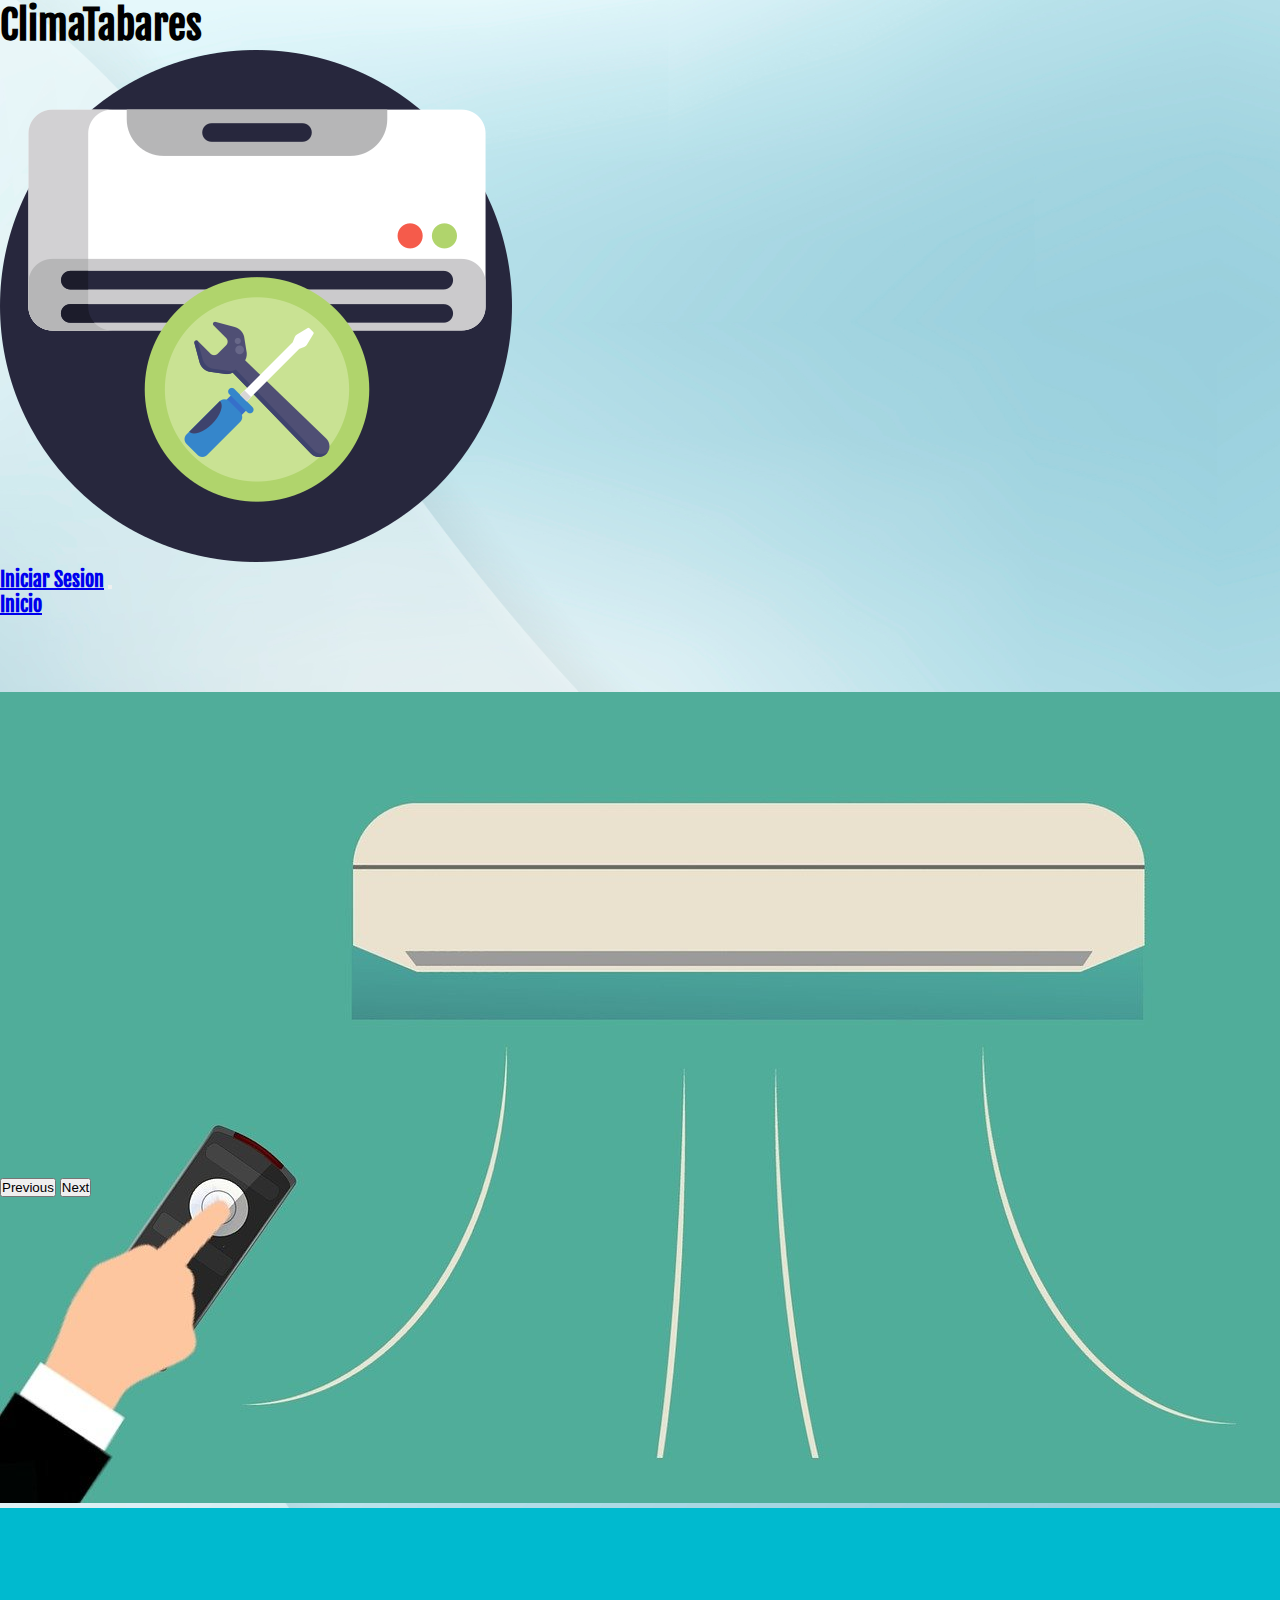
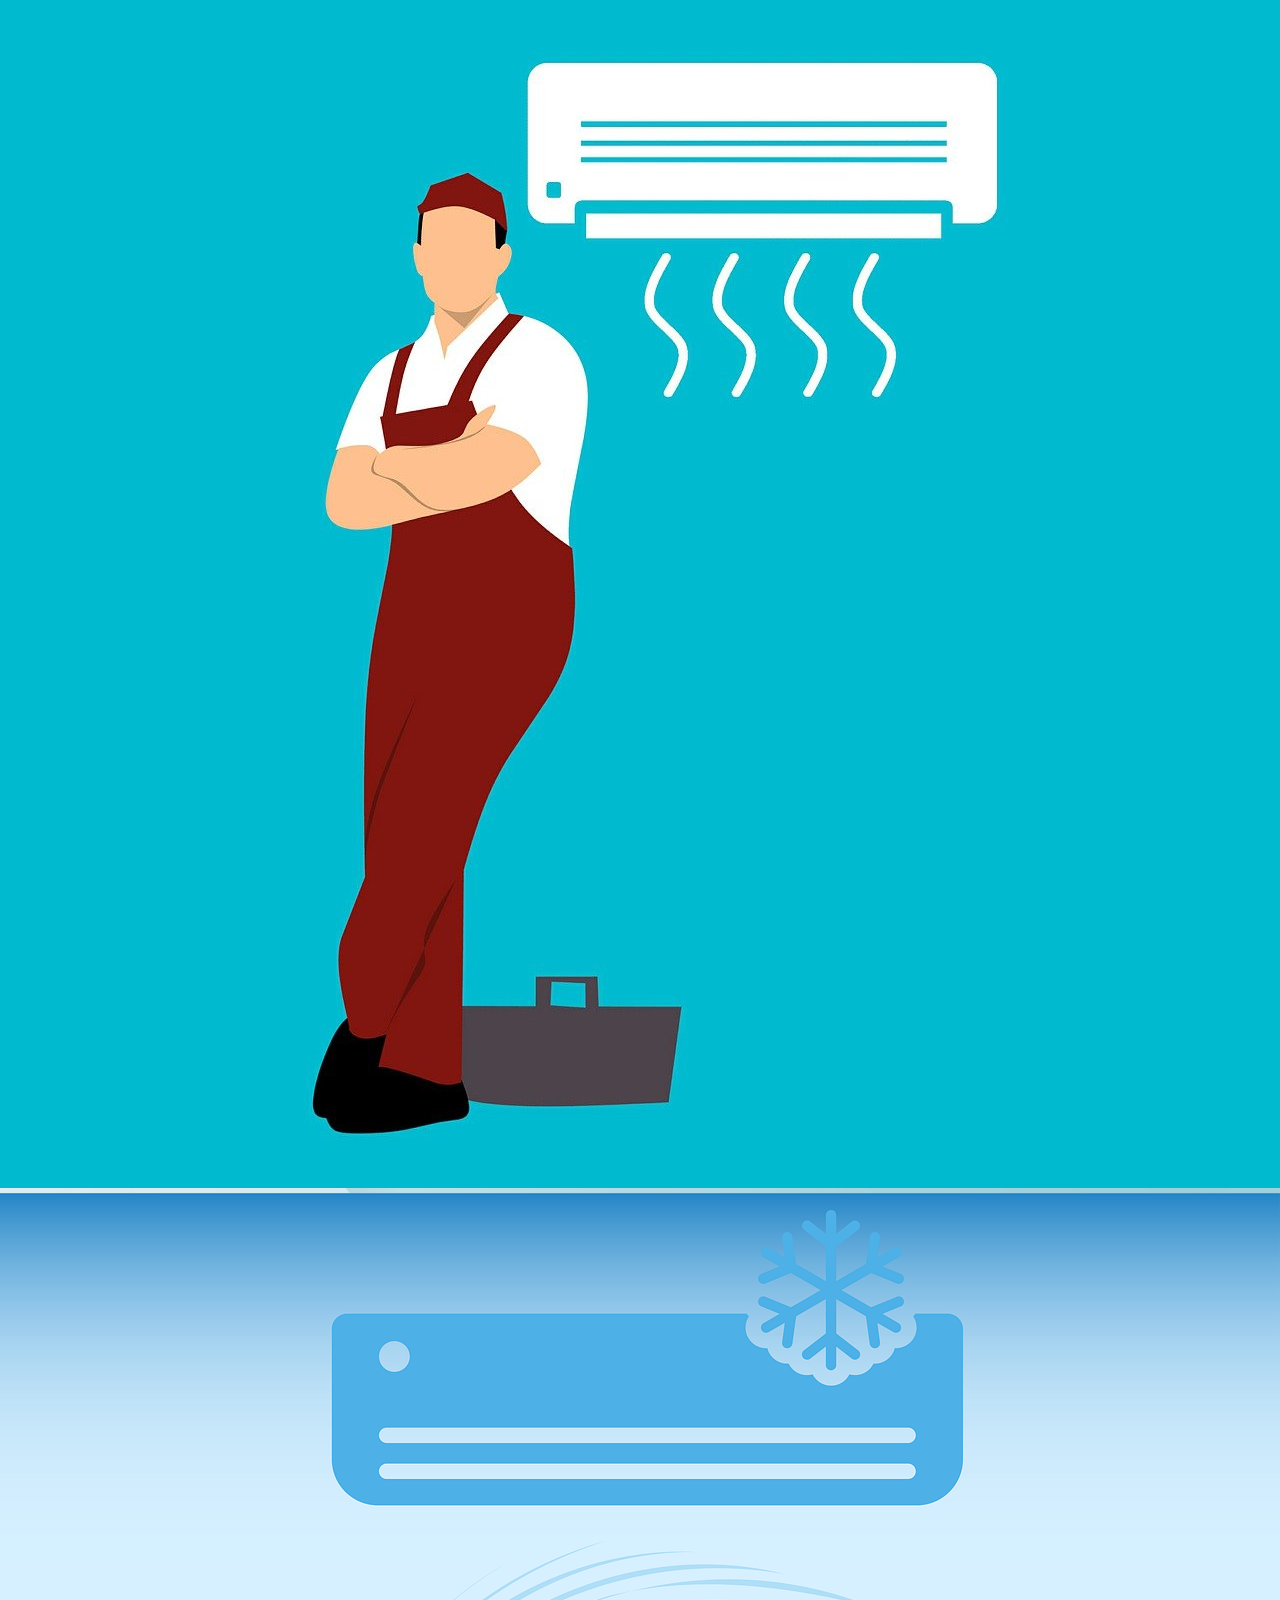
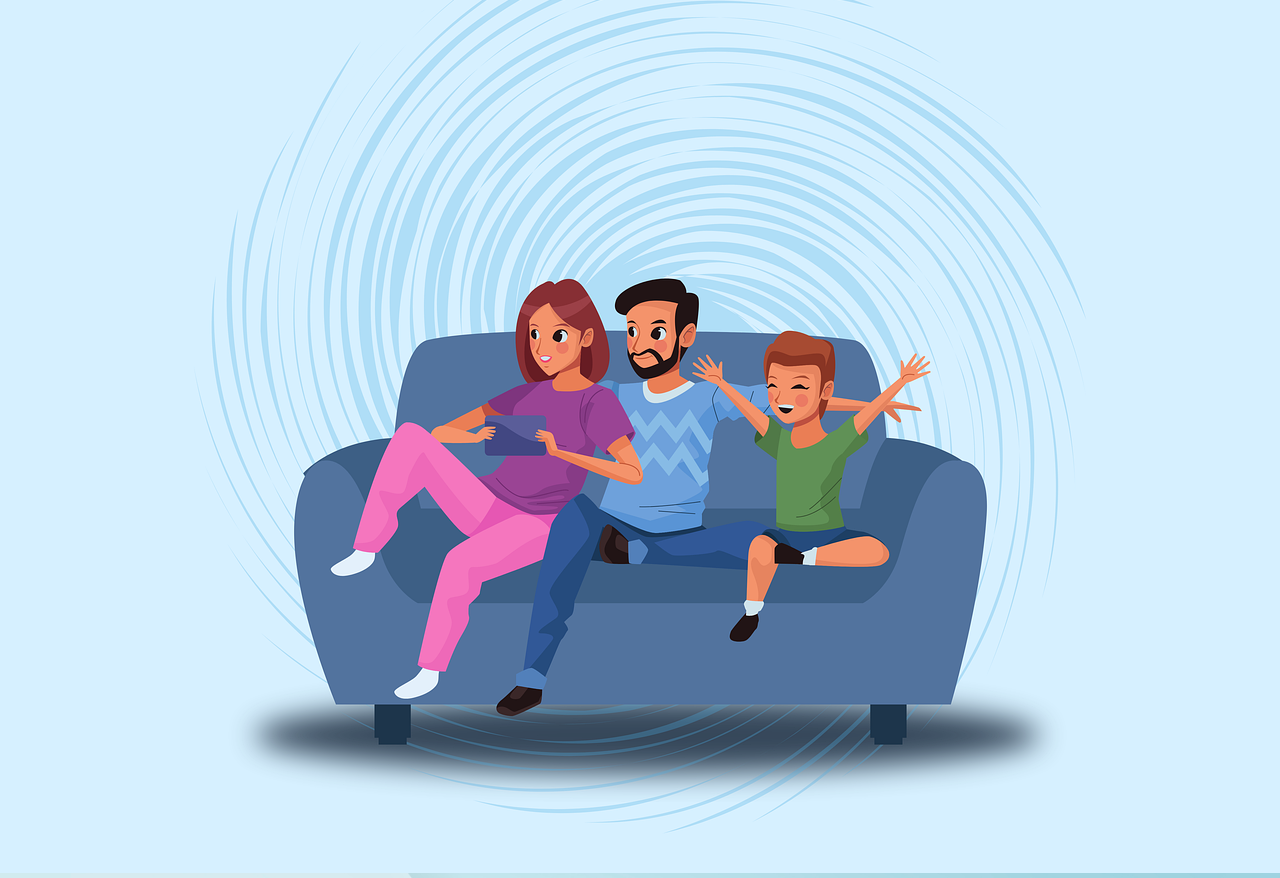
<file: assets/pages/sobre nosotros.html>
<!DOCTYPE html>
<html lang="en">

<head>
    <meta charset="UTF-8">
    <meta http-equiv="X-UA-Compatible" content="IE=edge">
    <meta name="viewport" content="width=device-width, initial-scale=1.0">
    <link rel="shortcut icon" href="/assets/img/reparar.png" type="image/x-icon">
    <link rel="stylesheet" href="https://cdn.jsdelivr.net/npm/bootstrap@4.6.2/dist/css/bootstrap.min.css"
        integrity="sha384-xOolHFLEh07PJGoPkLv1IbcEPTNtaed2xpHsD9ESMhqIYd0nLMwNLD69Npy4HI+N" crossorigin="anonymous">
    <link rel="stylesheet" href="/assets/css/style.css">
    <title>Climat</title>
</head>

<body>

    <!-- Header de la pagina -->
    <header class="container-fluid bg-info d-flex justify-content-center">
        <h1 class="text-dark p-2">ClimaTabares</h1>
        <img class="logo" src="/assets/img/reparar.png" alt="Logo">
    </header>

    <!-- ================================================================================================ -->
    <!-- Barra de Navegacion -->
    <nav class="navbar navbar-expand-sm navbar-light bg-dark">
        <a class="navbar-brand text-light" href="/index.html">Iniciar Sesion</a>
        <button class="navbar-toggler" type="button" data-toggle="collapse" data-target="#navbarNav"
            aria-controls="navbarNav" aria-expanded="false" aria-label="Toggle navigation">
            <span class="navbar-toggler-icon"></span>
        </button>
        <div class="collapse navbar-collapse" id="navbarNav d-flex justify-content-right">
            <ul class="navbar-nav">
                <li class="nav-item">
                    <a class="nav-link text-light" href="/index.html">Inicio</a>
                </li>
            </ul>
        </div>
    </nav>

    <!-- ================================================================================================ -->
    <!-- Carrucel de Imagenes -->
    <div id="carouselExampleIndicators" class="carousel slide" data-ride="carousel">
        <ol class="carousel-indicators">
            <li data-target="#carouselExampleIndicators" data-slide-to="0" class="active"></li>
            <li data-target="#carouselExampleIndicators" data-slide-to="1"></li>
            <li data-target="#carouselExampleIndicators" data-slide-to="2"></li>
        </ol>
        <div class="carousel-inner">
            <div class="carousel-item active">
                <img src="/assets/img/air-4070641_1280.jpg" class="d-block w-100" alt="Air1">
            </div>
            <div class="carousel-item">
                <img src="/assets/img/air-4991613_1280.jpg" class="d-block w-100" alt="Air2">
            </div>
            <div class="carousel-item">
                <img src="/assets/img/air-conditioner-7355167_1280.png" class="d-block w-100" alt="Air3">
            </div>
        </div>
        <button class="carousel-control-prev" type="button" data-target="#carouselExampleIndicators" data-slide="prev">
            <span class="carousel-control-prev-icon" aria-hidden="true"></span>
            <span class="sr-only">Previous</span>
        </button>
        <button class="carousel-control-next" type="button" data-target="#carouselExampleIndicators" data-slide="next">
            <span class="carousel-control-next-icon" aria-hidden="true"></span>
            <span class="sr-only">Next</span>
        </button>
    </div>

    <script src="https://cdn.jsdelivr.net/npm/jquery@3.5.1/dist/jquery.slim.min.js"
        integrity="sha384-DfXdz2htPH0lsSSs5nCTpuj/zy4C+OGpamoFVy38MVBnE+IbbVYUew+OrCXaRkfj"
        crossorigin="anonymous"></script>
    <script src="https://cdn.jsdelivr.net/npm/popper.js@1.16.1/dist/umd/popper.min.js"
        integrity="sha384-9/reFTGAW83EW2RDu2S0VKaIzap3H66lZH81PoYlFhbGU+6BZp6G7niu735Sk7lN"
        crossorigin="anonymous"></script>
    <script src="https://cdn.jsdelivr.net/npm/bootstrap@4.6.2/dist/js/bootstrap.min.js"
        integrity="sha384-+sLIOodYLS7CIrQpBjl+C7nPvqq+FbNUBDunl/OZv93DB7Ln/533i8e/mZXLi/P+"
        crossorigin="anonymous"></script>
</body>

</html>
</file>
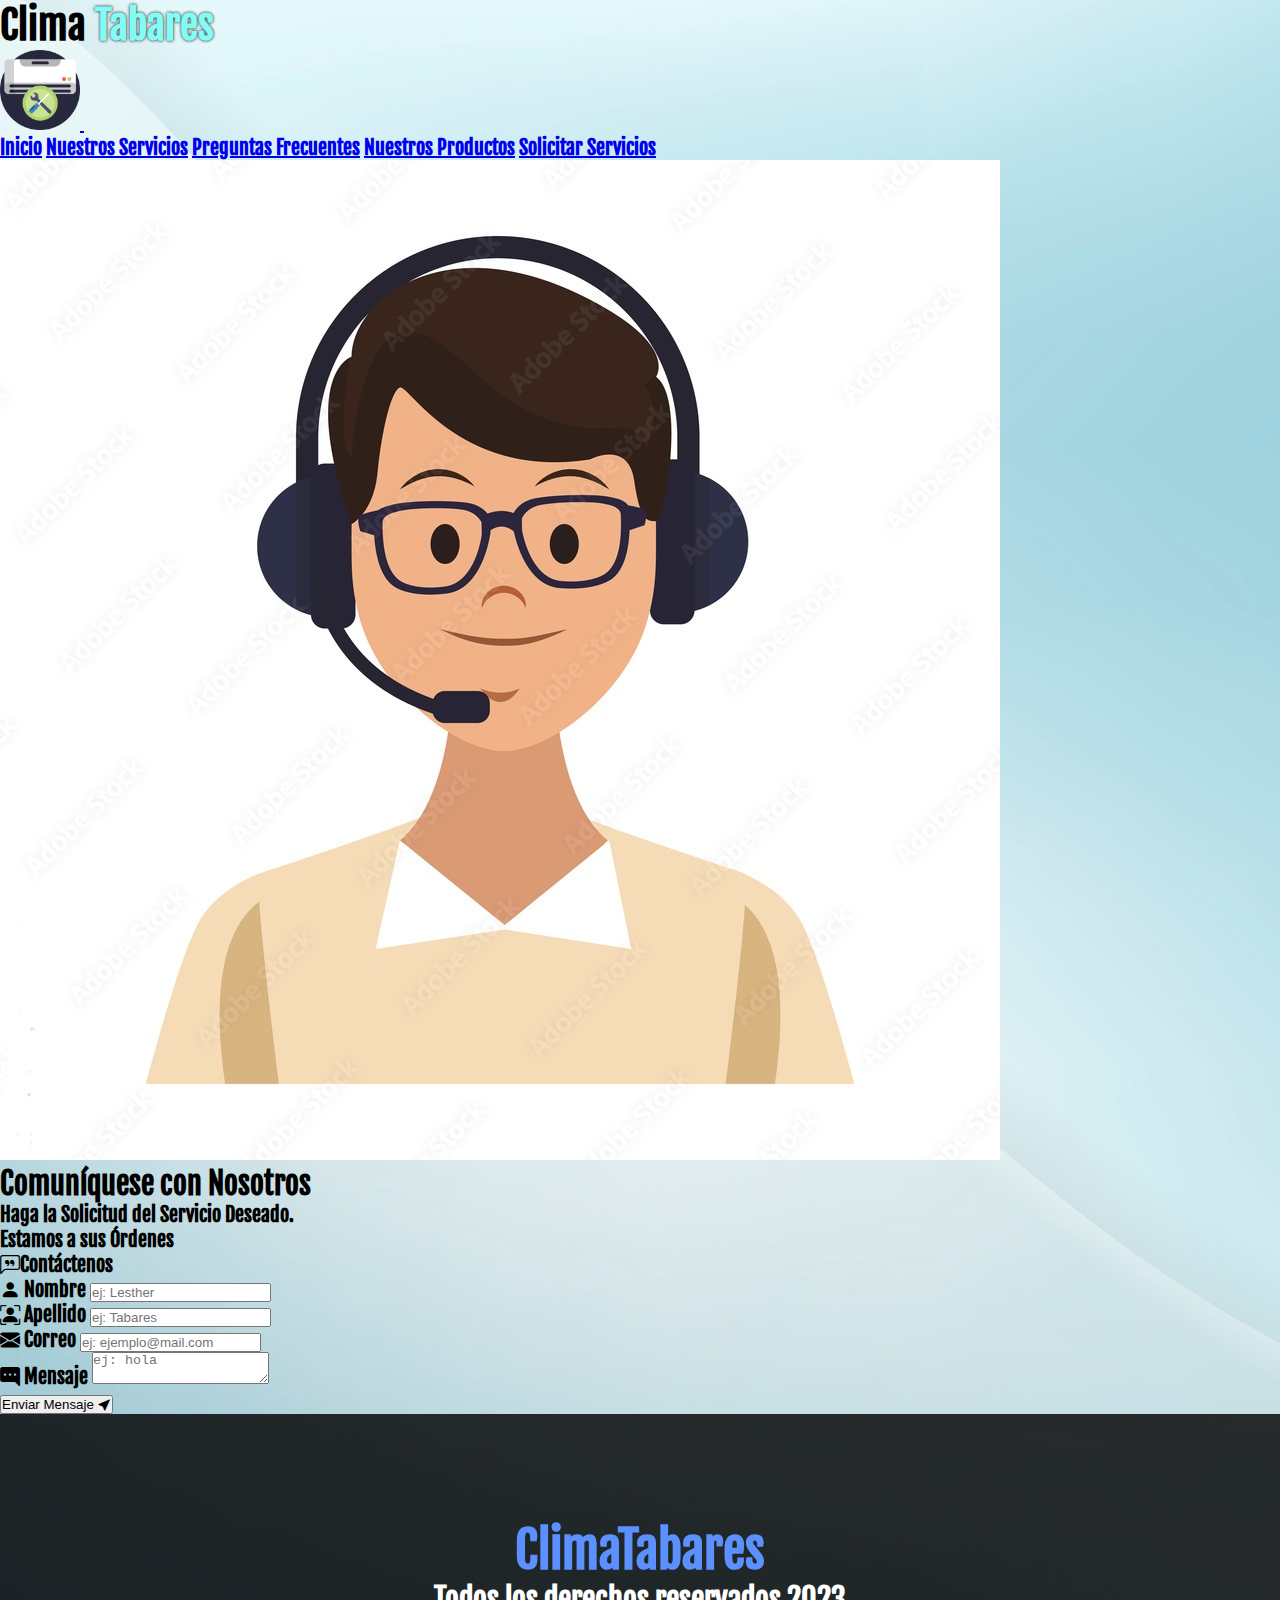
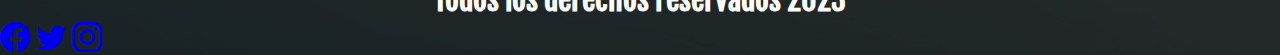
<file: assets/pages/solicitar_servicio.html>
<!DOCTYPE html>
<html lang="es">

<head>
    <meta charset="UTF-8">
    <meta name="description"
        content="Página de la empresa ClimaTabares. Nos especializamos en los servicios de Aire acondicionado y climatización">
    <meta name="author" content="Lesther Tabares">
    <meta name="keywords" content="aire acondicionado, instalación, mantenimiento, calor, frio, climatización">
    <meta name="robots" content="index, follow">
    <meta http-equiv="X-UA-Compatible" content="IE=edge">
    <meta name="viewport" content="width=device-width, initial-scale=1.0">
    <link rel="shortcut icon" href="/assets/img/reparar.png" type="image/x-icon">
    <link rel="stylesheet" href="https://cdn.jsdelivr.net/npm/bootstrap@4.6.2/dist/css/bootstrap.min.css"
        integrity="sha384-xOolHFLEh07PJGoPkLv1IbcEPTNtaed2xpHsD9ESMhqIYd0nLMwNLD69Npy4HI+N" crossorigin="anonymous">
    <link rel="stylesheet" href="https://cdn.jsdelivr.net/npm/bootstrap-icons@1.10.3/font/bootstrap-icons.css">
    <link rel="stylesheet" href="/assets/css/style.css">
    <title>solicitar servicios</title>
</head>

<body class="Servicios1">

    <!-- Header de la pagina -->
    <header class="container-fluid bg-info d-flex justify-content-center">
        <h1 class="p-2">Clima <span class="tabares">Tabares</span></h1>
    </header>

    <!-- Barra de Navegacion -->
    <nav class="navbar navbar-expand-sm navbar-dark bg-dark">
        <a class="navbar-brand" href="/index.html">
            <img src="/assets/img/reparar.png" alt="Logo" height="80" width="80">
        </a>
        <button class="navbar-toggler" type="button" data-toggle="collapse" data-target="#Menu"
            aria-controls="navbarSupportedContent" aria-expanded="false" aria-label="Toggle navigation">
            <span class="navbar-toggler-icon"> </span>
        </button>

        <div class="collapse navbar-collapse" id="Menu">
            <div class="navbar-nav mr-auto ml-auto text-center">
                <a class="nav-item nav-link" href="/index.html">Inicio</a>
                <a class="nav-item nav-link" href="./Servicios.html">Nuestros Servicios</a>
                <a class="nav-item nav-link" href="./preguntas.html">Preguntas Frecuentes</a>
                <a class="nav-item nav-link" href="./productos.html">Nuestros Productos</a>
                <a class="nav-item nav-link active" href="./solicitar_servicio.html">Solicitar Servicios</a>
            </div>
        </div>
    </nav>

    <!-- Formulario -->
    <section class="d-flex justify-content-center mr-5 mt-5" id="formulario">
        <div class="card shadow bg-info text-dark col-xs-12 col-sm-8 col-md-6 col-lg-4 p-4 ml-5">
            <img class="rounded" src="../img/mensaje.jpg">
            <h2 class="mt-2 text-center">Comuníquese con Nosotros</h2>
            <p class="text-center border-bottom border-3 border-dark">Haga la Solicitud del Servicio Deseado.
                <br> Estamos a sus Órdenes
            </p>
            <div class="mb-2 d-flex justify-content-start align-items-center">
                <h4> <i class="bi bi-chat-left-quote"></i>Contáctenos</h4>
            </div>
            <div class="mb-1">
                <form id="contacto">
                    <div class="mb-4 d-flex justify-content-between">
                        <div>
                            <label for="nombre"> <i class="bi bi-person-fill"></i> Nombre</label>
                            <input type="text" class="form-control" name="nombre" id="nombre" placeholder="ej: Lesther"
                                required>
                            <div class="nombre text-danger "></div>
                        </div>
                        <div>
                            <label for="apellido"> <i class="bi bi-person-bounding-box"></i> Apellido</label>
                            <input type="text" class="form-control" name="apellido" id="apellido"
                                placeholder="ej: Tabares" required>
                            <div class="apellido text-danger"></div>
                        </div>
                    </div>
                    <div class="mb-4">
                        <label for="correo"><i class="bi bi-envelope-fill"></i> Correo</label>
                        <input type="email" class="form-control" name="correo" id="correo"
                            placeholder="ej: ejemplo@mail.com" required>
                        <div class="correo text-danger"></div>
                    </div>
                    <div class="mb-4">
                        <label for="mensaje"> <i class="bi bi-chat-right-dots-fill" required></i> Mensaje</label>
                        <textarea name="mensaje" id="mensaje" class="form-control" placeholder="ej: hola"></textarea>
                        <div class="mensaje text-danger"></div>
                    </div>
                    <div class="mb-2">
                        <button id="botton"
                            class="col-12 btn btn-dark text-info text-uppercase font-weight-bold  d-flex justify-content-between ">
                            <span>Enviar Mensaje </span><i id="icono" class="bi bi-cursor-fill "></i>
                        </button>
                    </div>
                </form>
            </div>
        </div>
    </section>

    <!-- Footer -->
    <footer class="w-100 d-flex justify-content-around flex-wrap mt-5">
        <div class="p-4 mt-2" id="mapa">
            <iframe class="rounded" src="https://www.google.com/maps/embed?pb=!1m18!1m12!1m3!1d1636.6789886791414!2d-56.11196959999999!3d-34.8723561!2m3!1f0!2f0!3f0!3m2!1i1024!2i768!4f13.1!3m3!1m2!1s0x959f872d0d018c9f%3A0x674b7c60d6a9017!2sDr%20Carlos%20Mar%C3%ADa%20Prando%202428%2C%2011400%20Montevideo%2C%20Departamento%20de%20Montevideo!5e0!3m2!1ses-419!2suy!4v1682265717693!5m2!1ses-419!2suy"
                width="200" height="100" style="border:0;" allowfullscreen="" loading="lazy"
                referrerpolicy="no-referrer-when-downgrade"></iframe>
        </div>
        <p class="px-3 pt-3 mt-2" id="footerText">
            <span class="span">ClimaTabares</span> <br> Todos los derechos reservados 2023
        </p>
        <div class="mt-5" id="redes">
            <a href="https://www.facebook.com/ClimaTabares"><i class="bi bi-facebook"></i></a>
            <a href="#"><i class="bi bi-twitter"></i></a>
            <a href="https://www.instagram.com/clima_tabares"><i class="bi bi-instagram"></i></a>
        </div>
    </footer>
    
    <script src="https://cdn.jsdelivr.net/npm/jquery@3.5.1/dist/jquery.slim.min.js"
        integrity="sha384-DfXdz2htPH0lsSSs5nCTpuj/zy4C+OGpamoFVy38MVBnE+IbbVYUew+OrCXaRkfj"
        crossorigin="anonymous"></script>
    <script src="https://cdn.jsdelivr.net/npm/popper.js@1.16.1/dist/umd/popper.min.js"
        integrity="sha384-9/reFTGAW83EW2RDu2S0VKaIzap3H66lZH81PoYlFhbGU+6BZp6G7niu735Sk7lN"
        crossorigin="anonymous"></script>
    <script src="https://cdn.jsdelivr.net/npm/bootstrap@4.6.2/dist/js/bootstrap.min.js"
        integrity="sha384-+sLIOodYLS7CIrQpBjl+C7nPvqq+FbNUBDunl/OZv93DB7Ln/533i8e/mZXLi/P+"
        crossorigin="anonymous"></script>
</body>

</html>
</file>
<file: assets/css/style.css>
@import url("https://fonts.googleapis.com/css2?family=Fjalla+One&display=swap");
* {
  margin: 0;
  padding: 0;
  box-sizing: border-box;
}

body {
  background-image: url(../img/Fondo\ Servicios.jpg);
  background-size: cover;
  font-family: "Fjalla One", sans-serif;
  font-weight: bold;
  font-size: 20px;
  background-color: rgba(128, 128, 128, 0.199);
}

#intro p {
  font-size: 30px;
}

#galeria img {
  width: 100%;
  height: 300px;
  border: solid 2px lightgrey;
  box-shadow: 3px 4px 6px rgba(61, 60, 60, 0.65);
}
#galeria img:hover {
  transform: scale(1.02);
  transition: 100ms;
  box-shadow: 3px 3px 10px 5px rgba(61, 60, 60, 0.65);
}
#galeria .col-lg-4 {
  padding: 20px;
}
#galeria p {
  text-shadow: 2px 2px 5px rgba(83, 82, 82, 0.637);
}
#galeria h1 {
  font-family: "Fjalla One", sans-serif;
  font-weight: bold;
  font-size: 50px;
}
#galeria button {
  background-color: rgba(59, 111, 122, 0.404);
  border-radius: 50px;
  border: 1px solid lightseagreen;
}
#galeria button:hover {
  box-shadow: 0 4px 16px rgba(83, 82, 82, 0.637);
  transform: scale(1.05);
}

.animacion {
  text-shadow: 0 3px 3px gray;
  animation-duration: 2s;
  animation-name: aparecer;
  animation-delay: 2s;
  animation-direction: alternate;
  animation-iteration-count: infinite;
}

@keyframes aparecer {
  0% {
    opacity: 0;
  }
  100% {
    opacity: 1;
  }
}
.tabares {
  color: rgb(132, 252, 246);
  text-shadow: 0 0 3px black;
}

.carousel-inner {
  max-height: 30rem;
}

#botton:hover {
  box-shadow: 0 4px 16px rgb(255, 255, 255);
  transform: scale(1.05);
}

footer {
  background-color: rgba(0, 0, 0, 0.815);
  min-height: 100px;
}
footer p {
  color: white;
  text-align: center;
}
footer .span {
  font-weight: bold;
  color: rgb(92, 144, 255);
  font-size: 20px;
}
footer #redes {
  font-size: 30px;
  padding: 0 10;
}
footer #footerText {
  font-size: 30px;
}
footer .span {
  font-size: 50px;
}

@media (max-width: 600px) {
  .animacion {
    font-size: 30px;
  }
}
@media (max-width: 768px) {
  .animacion {
    font-size: 35px;
  }
}
@media (max-width: 768px) {
  #galeria img {
    -o-object-fit: contain;
       object-fit: contain;
  }
}/*# sourceMappingURL=style.css.map */
</file>
